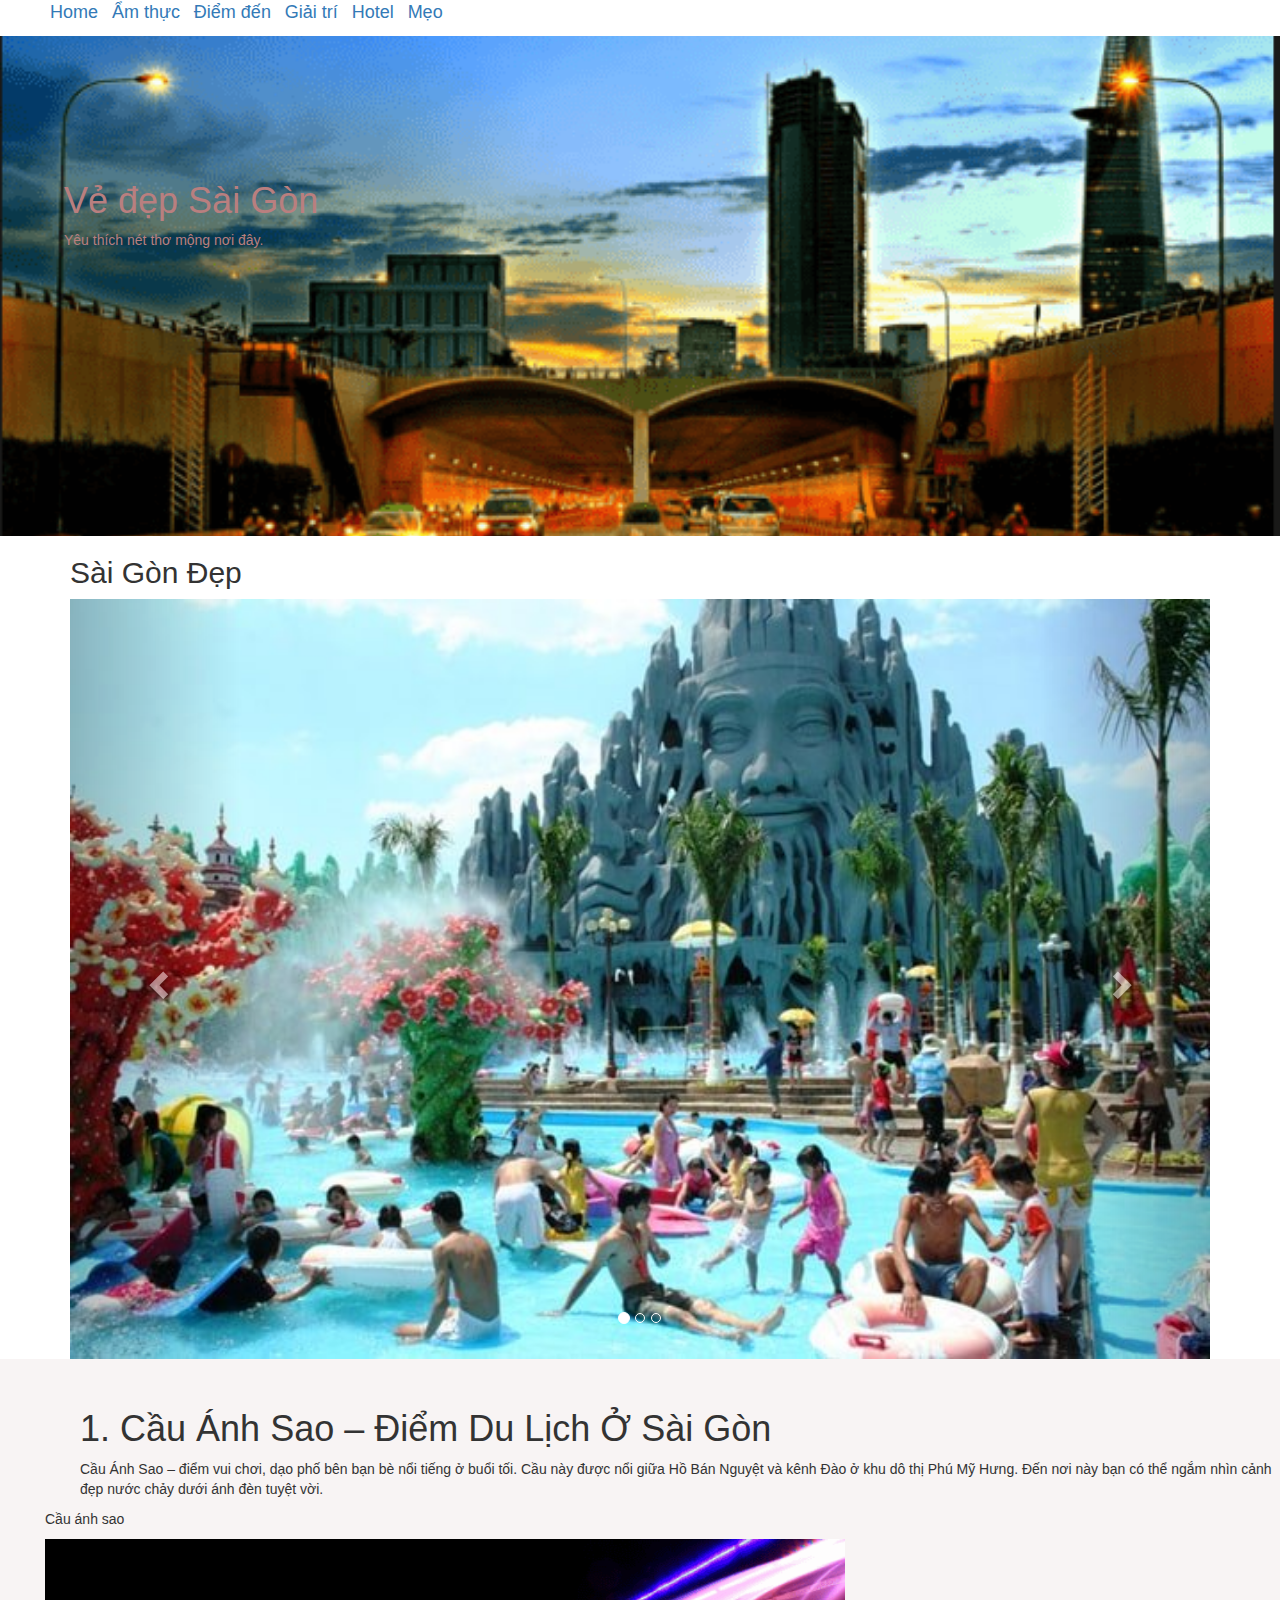
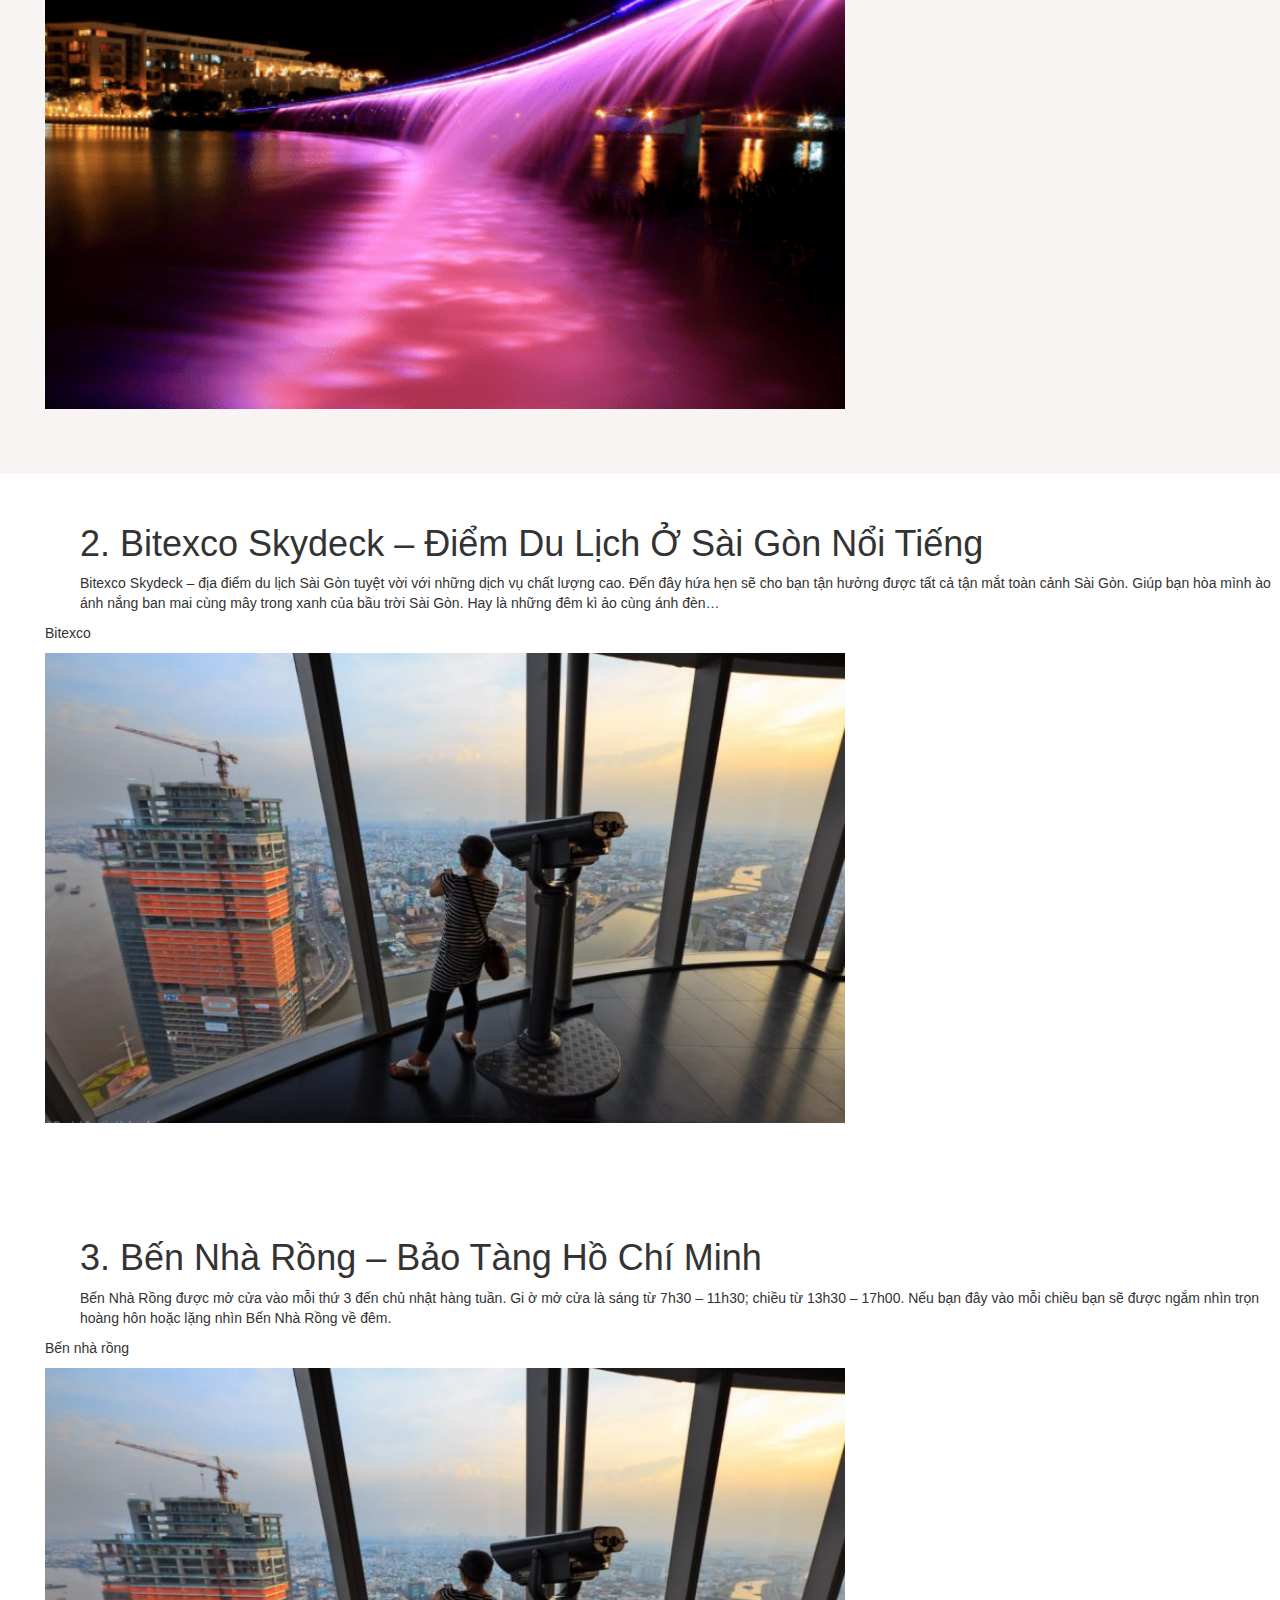
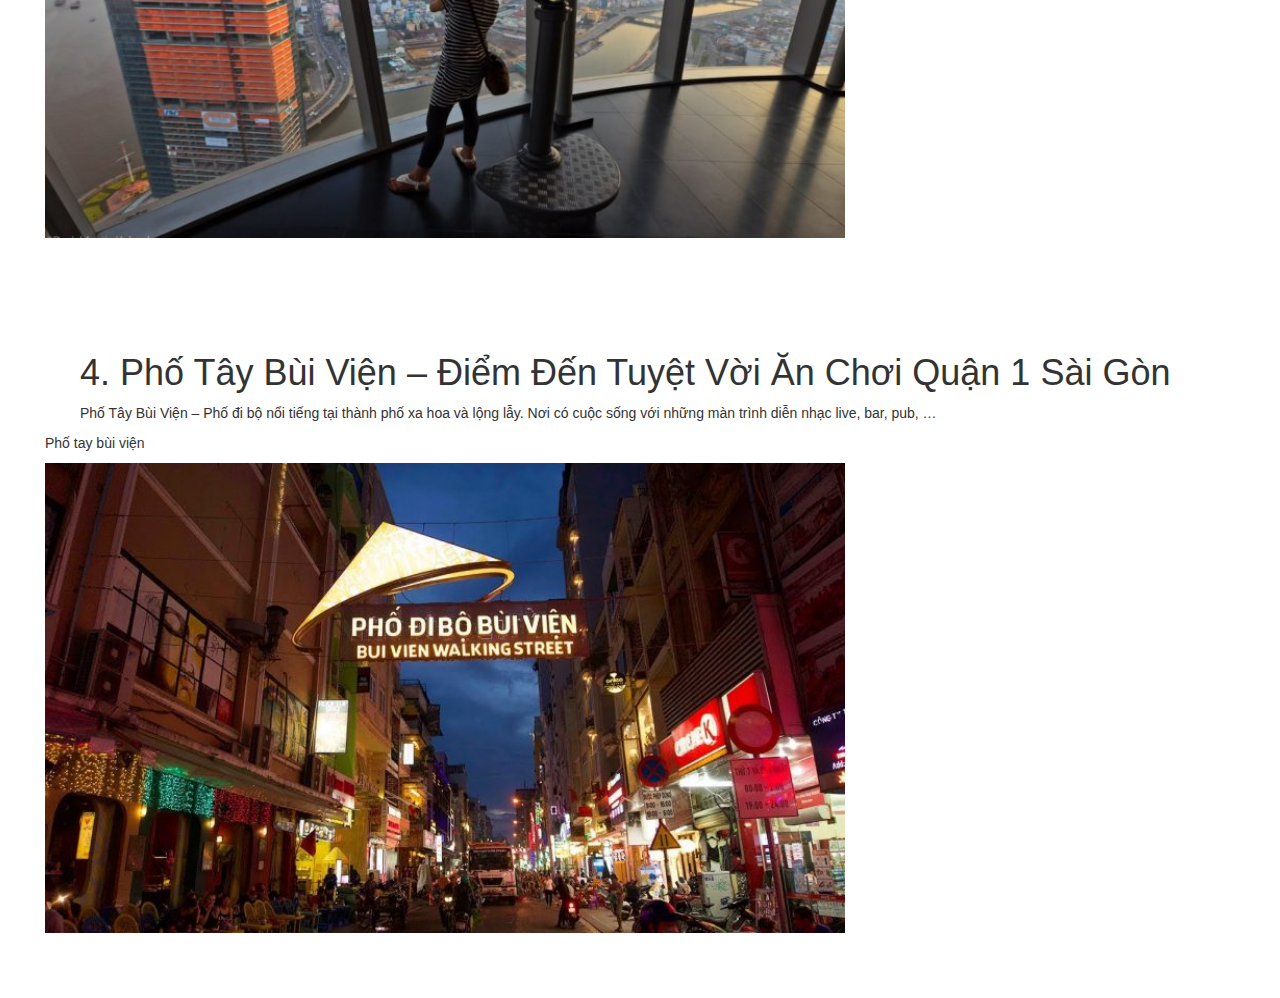
<file: index.html>
<!DOCTYPE html>
<html>
  <head>
      <link rel="stylesheet" href="style-pro4.css">
      <title>Saigon</title>
      <meta name = "description" content = "Du lịch Sài Gòn địa điểm lí tưởng.">
<meta name="viewport" content="width=device-width, initial-scale=1.0">  
<meta http-equiv="Content-Type" content="text/html; charset=UTF-8"/>
<link rel="stylesheet" href="https://maxcdn.bootstrapcdn.com/bootstrap/3.4.1/css/bootstrap.min.css">
  <script src="https://ajax.googleapis.com/ajax/libs/jquery/3.5.1/jquery.min.js"></script>
  <script src="https://maxcdn.bootstrapcdn.com/bootstrap/3.4.1/js/bootstrap.min.js"></script>
  </head>
  <body>
    <div class="wrapper">
       <header>
       <nav>
           <ul class="navlink">
               <li><a href="Fix-project4.html">Home</a></li>
               <li><a href="amthuc.html">Ẩm thực</a></li>
               <li ><a href="diemden.html">Điểm đến</a></li>
               <li><a href="giaitri.html">Giải trí</a></li>
               <li><a href="khachsan.html">Hotel</a></li>
               <li><a href="meodulich.html">Mẹo</a></li>
           
           
        </ul>
       
    </nav>
    </header>
    </div>
    

    <div class="hero-image">
        <div class="hero-text">
          <h1 >Vẻ đẹp Sài Gòn</h1>
          <p id="sizepp">Yêu thích nét thơ mộng nơi đây.</p>
          
        </div>
        </div >

        <div class="container">
          <h2>Sài Gòn Đẹp</h2>  
          <div id="myCarousel" class="carousel slide" data-ride="carousel">
            <!-- Indicators -->
            <ol class="carousel-indicators">
              <li data-target="#myCarousel" data-slide-to="0" class="active"></li>
              <li data-target="#myCarousel" data-slide-to="1"></li>
              <li data-target="#myCarousel" data-slide-to="2"></li>
            </ol>
        
            <!-- Wrapper for slides -->
            <div class="carousel-inner">
              <div class="item active">
                <img src="images/suoitien.jpg" alt="Los Angeles" style="width:100%;">
              </div>
        
              <div class="item">
                <img src="images/phodibo.jpg" alt="Chicago" style="width:100%;">
              </div>
            
              <div class="item">
                <img src="images/sht.jpg" alt="New york" style="width:100%;">
              </div>
            </div>
        
            <!-- Left and right controls -->
            <a class="left carousel-control" href="#myCarousel" data-slide="prev">
              <span class="glyphicon glyphicon-chevron-left"></span>
              <span class="sr-only">Previous</span>
            </a>
            <a class="right carousel-control" href="#myCarousel" data-slide="next">
              <span class="glyphicon glyphicon-chevron-right"></span>
              <span class="sr-only">Next</span>
            </a>
          </div>
        </div>



        <div class="box2">
            <div class="text2">
            <h1>1. Cầu Ánh Sao – Điểm Du Lịch Ở Sài Gòn</h1>
            <p> Cầu Ánh Sao – điểm vui chơi, dạo phố bên bạn bè nổi tiếng ở buổi tối. Cầu này được nổi giữa Hồ Bán Nguyệt và kênh Đào ở khu dô thị Phú Mỹ Hưng. Đến nơi này bạn có thể ngắm nhìn cảnh đẹp nước chảy dưới ánh đèn tuyệt vời.</p>
          </div>
          
          <div class="row">
          
          <div class="col-12 ab">
             <p>Cầu ánh sao</p>
            <img src="images/cauanhsao.jpg">
          </div>
          </div>
        </div>
      
            <div class="text2">
            <h1>2. Bitexco Skydeck – Điểm Du Lịch Ở Sài Gòn Nổi Tiếng</h1>
            <p> Bitexco Skydeck – địa điểm du lịch Sài Gòn tuyệt vời với những dịch vụ chất lượng cao. Đến đây hứa hẹn sẽ cho bạn tận hưởng được tất cả tận mắt toàn cảnh Sài Gòn. Giúp bạn hòa mình ào ánh nắng ban mai cùng mây trong xanh của bầu trời Sài Gòn. Hay là những đêm kì ảo cùng ánh đèn…</p>
          </div>
          
          <div class="row">
          
          <div class="col-12 ab">
             <p>Bitexco</p>
            <img src="images/bitexco.jpg">
          </div>
          </div>
        </div>
      
            <div class="text2">
            <h1>3. Bến Nhà Rồng – Bảo Tàng Hồ Chí Minh</h1>
            <p>Bến Nhà Rồng được mở cửa vào mỗi thứ 3 đến chủ nhật hàng tuần. Gi ờ mở cửa là sáng từ 7h30 – 11h30; chiều từ 13h30 – 17h00. Nếu bạn đây vào mỗi chiều bạn sẽ được ngắm nhìn trọn hoàng hôn hoặc lặng nhìn Bến Nhà Rồng về đêm.</p>
          </div>
          
          <div class="row">
          
          <div class="col-12 ab">
             <p>Bến nhà rồng</p>
            <img src="images/bitexco.jpg">
          </div>
          </div>
        </div>
      
            <div class="text2">
            <h1>4. Phố Tây Bùi Viện – Điểm Đến Tuyệt Vời Ăn Chơi Quận 1 Sài Gòn</h1>
            <p>Phố Tây Bùi Viện – Phố đi bộ nổi tiếng tại thành phố xa hoa và lộng lẫy. Nơi có cuộc sống với những màn trình diễn nhạc live, bar, pub, …</p>
          </div>
          
          <div class="row">
          
          <div class="col-12 ab">
             <p>Phố tay bùi viện</p>
            <img src="images/taybuivien.jpg">
          </div>
          </div>
        </div>
          
  </body>
</html>
</file>
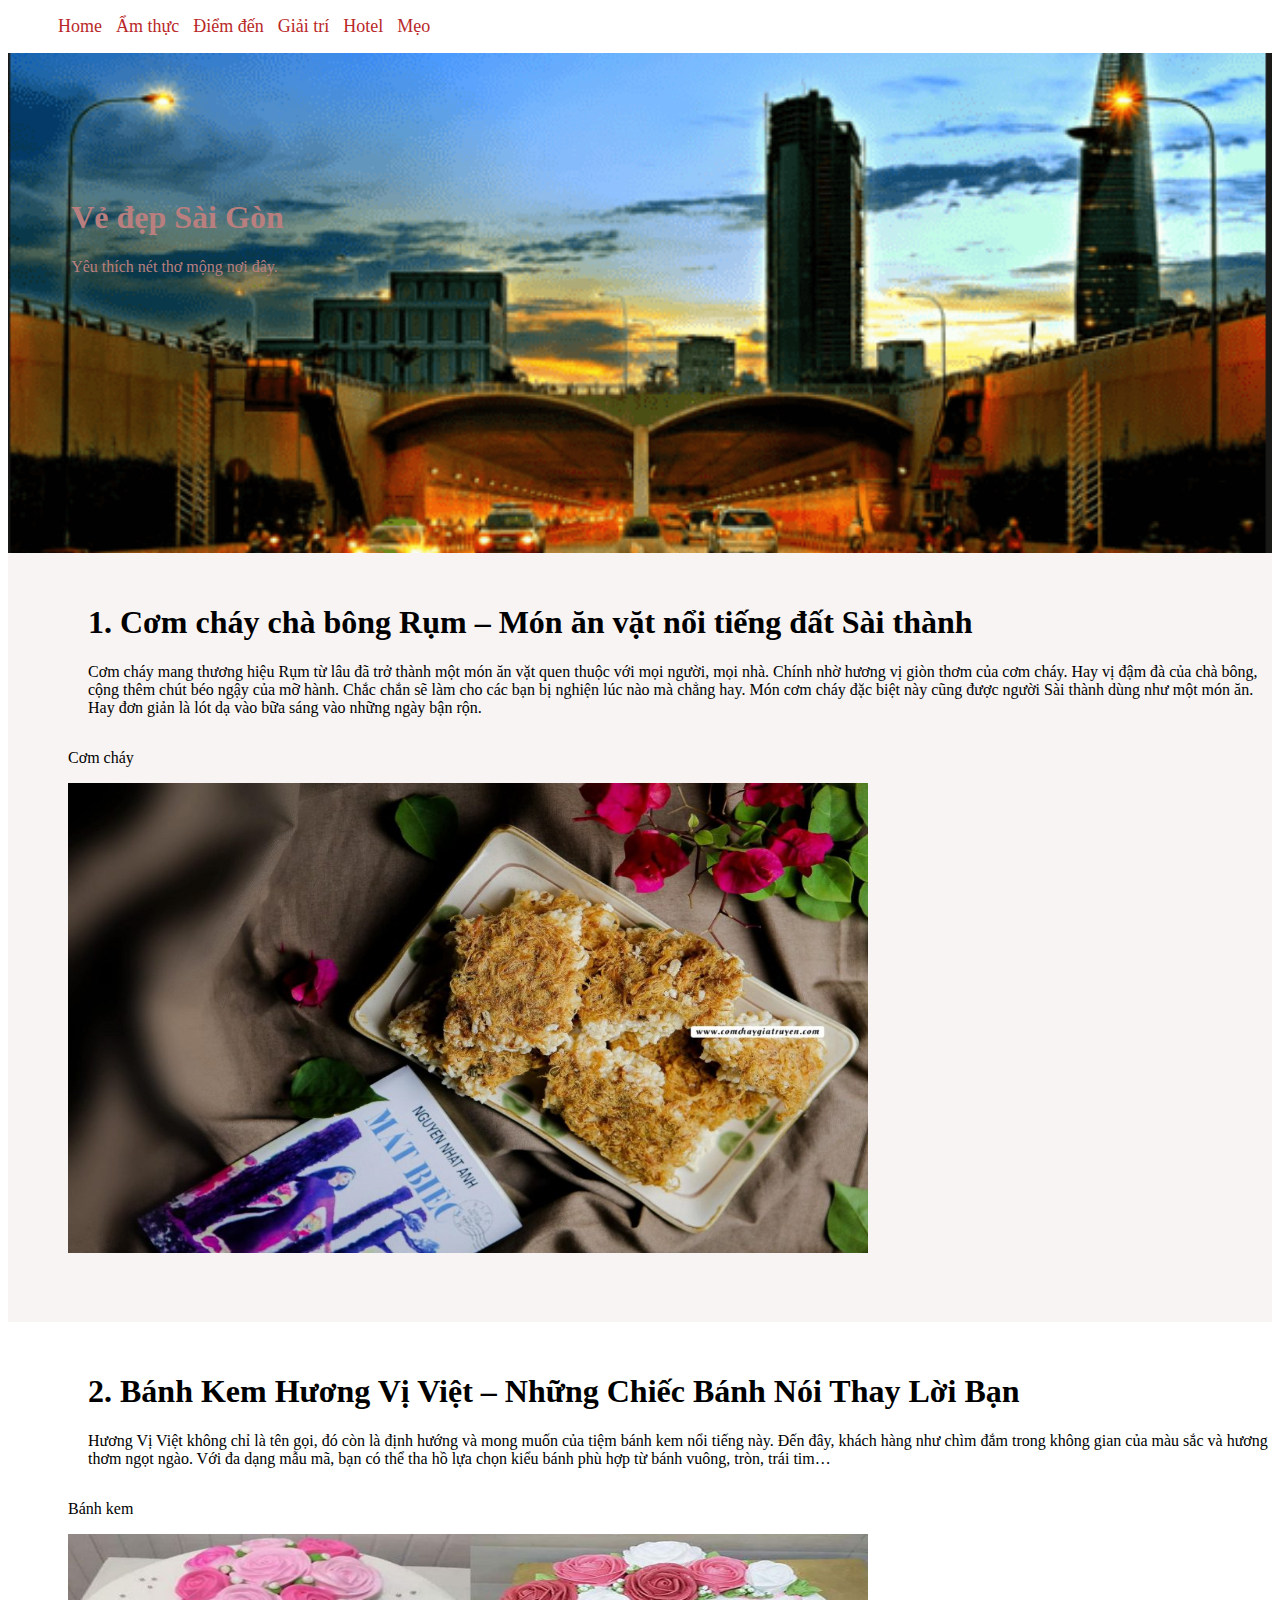
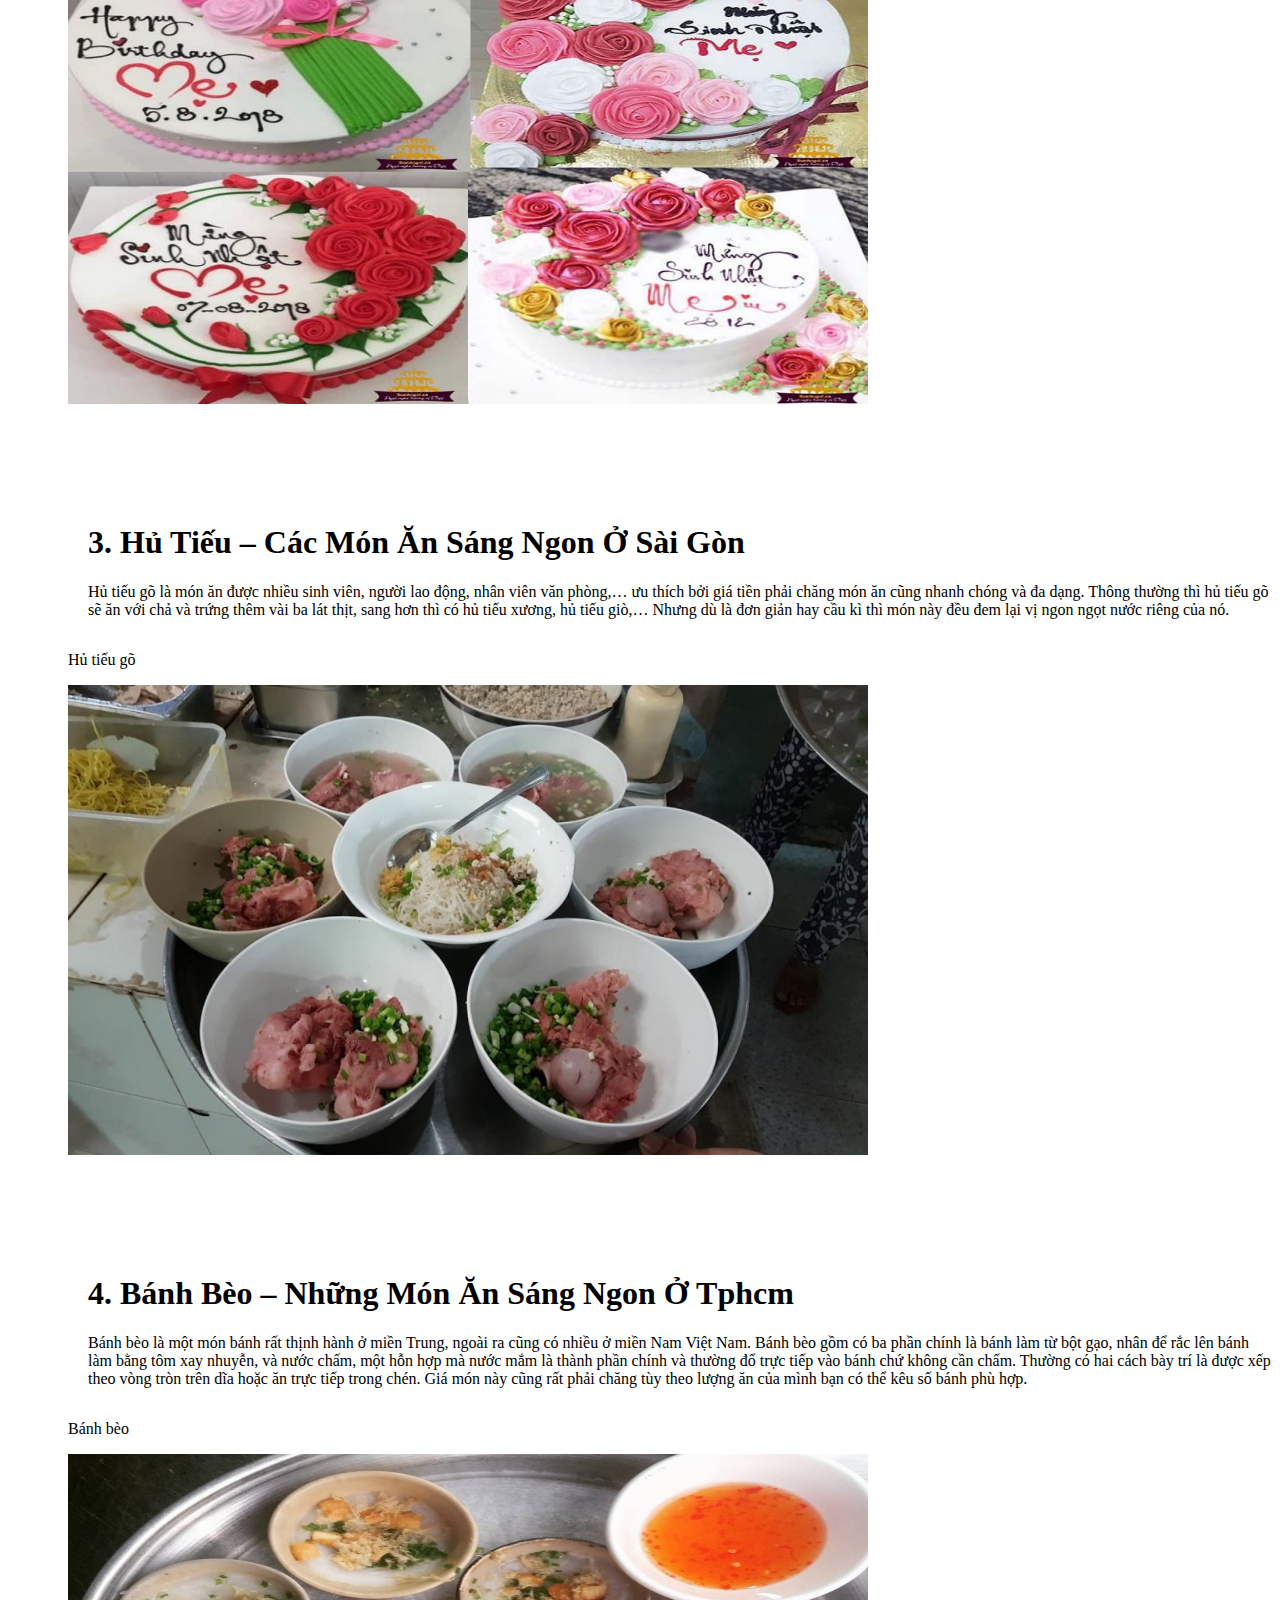
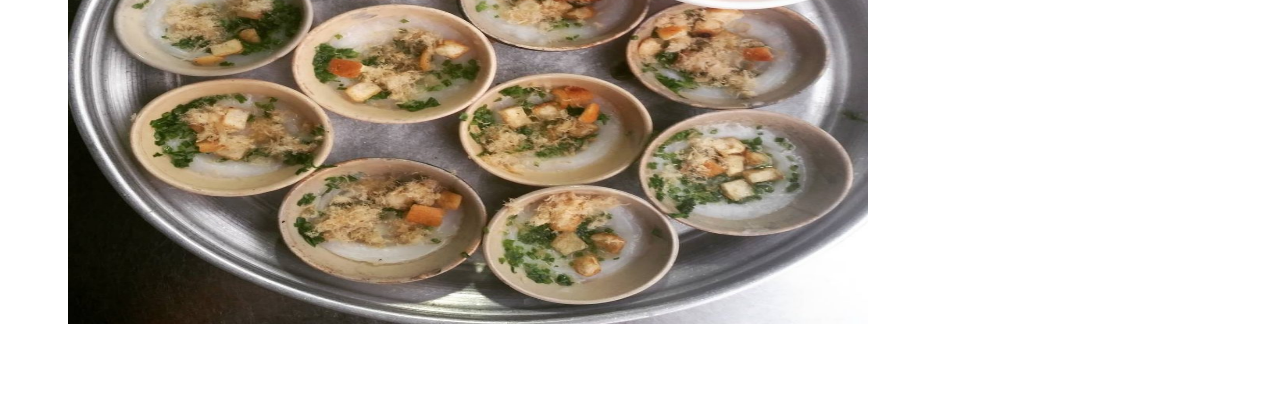
<file: amthuc.html>
<!DOCTYPE html>
<html>
  <head>
      <link rel="stylesheet" href="style-pro4.css">
      <title>Saigon</title>
<meta name="viewport" content="width=device-width, initial-scale=1.0">  
<meta http-equiv="Content-Type" content="text/html; charset=UTF-8"/>
  </head>
  <body>
    <div class="wrapper">
       <header>
       <nav>
           <ul class="navlink">
            <li><a href="Fix-project4.html">Home</a></li>
            <li><a href="amthuc.html">Ẩm thực</a></li>
            <li ><a href="diemden.html">Điểm đến</a></li>
            <li><a href="giaitri.html">Giải trí</a></li>
            <li><a href="khachsan.html">Hotel</a></li>
            <li><a href="meodulich.html">Mẹo</a></li>
           
           
        </ul>
       
    </nav>
    </header>
    </div>
    

    <div class="hero-image">
        <div class="hero-text">
          <h1 >Vẻ đẹp Sài Gòn</h1>
          <p id="sizepp">Yêu thích nét thơ mộng nơi đây.</p>
          
        </div>
        </div >



        <div class="box2">
            <div class="text2">
            <h1>1. Cơm cháy chà bông Rụm – Món ăn vặt nổi tiếng đất Sài thành</h1>
            <p> Cơm cháy mang thương hiệu Rụm từ lâu đã trở thành một món ăn vặt quen thuộc với mọi người, mọi nhà. Chính nhờ hương vị giòn thơm của cơm cháy. Hay vị đậm đà của chà bông, cộng thêm chút béo ngậy của mỡ hành. Chắc chắn sẽ làm cho các bạn bị nghiện lúc nào mà chẳng hay. Món cơm cháy đặc biệt này cũng được người Sài thành dùng như một món ăn. Hay đơn giản là lót dạ vào bữa sáng vào những ngày bận rộn.

                </p>
          </div>
          
          <div class="row">
          
          <div class="col-12 ab">
             <p>Cơm cháy</p>
            <img src="images/comchay.jpg">
          </div>
          </div>
        </div>
      
            <div class="text2">
            <h1>2. Bánh Kem Hương Vị Việt – Những Chiếc Bánh Nói Thay Lời Bạn</h1>
            <p> Hương Vị Việt không chỉ là tên gọi, đó còn là định hướng và mong muốn của tiệm bánh kem nổi tiếng này. Đến đây, khách hàng như chìm đắm trong không gian của màu sắc và hương thơm ngọt ngào. Với đa dạng mẫu mã, bạn có thể tha hồ lựa chọn kiểu bánh phù hợp từ bánh vuông, tròn, trái tim…</p>
          </div>
          
          <div class="row">
          
          <div class="col-12 ab">
             <p>Bánh kem</p>
            <img src="images/banhkem.jpg">
          </div>
          </div>
        </div>
      
            <div class="text2">
            <h1>3. Hủ Tiếu – Các Món Ăn Sáng Ngon Ở Sài Gòn</h1>
            <p>Hủ tiếu gõ là món ăn được nhiều sinh viên, người lao động, nhân viên văn phòng,… ưu thích bởi giá tiền phải chăng món ăn cũng nhanh chóng và đa dạng. Thông thường thì hủ tiếu gõ sẽ ăn với chả và trứng thêm vài ba lát thịt, sang hơn thì có hủ tiếu xương, hủ tiếu giò,… Nhưng dù là đơn giản hay cầu kì thì món này đều đem lại vị ngon ngọt nước riêng của nó.</p>
          </div>
          
          <div class="row">
          
          <div class="col-12 ab">
             <p>Hủ tiếu gõ</p>
            <img src="images/hutieu.jpg">
          </div>
          </div>
        </div>
      
            <div class="text2">
            <h1>4. Bánh Bèo – Những Món Ăn Sáng Ngon Ở Tphcm</h1>
            <p>Bánh bèo là một món bánh rất thịnh hành ở miền Trung, ngoài ra cũng có nhiều ở miền Nam Việt Nam. Bánh bèo gồm có ba phần chính là bánh làm từ bột gạo, nhân để rắc lên bánh làm bằng tôm xay nhuyễn, và nước chấm, một hỗn hợp mà nước mắm là thành phần chính và thường đổ trực tiếp vào bánh chứ không cần chấm. Thường có hai cách bày trí là được xếp theo vòng tròn trên dĩa hoặc ăn trực tiếp trong chén. Giá món này cũng rất phải chăng tùy theo lượng ăn của mình bạn có thể kêu số bánh phù hợp.

                
                
                </p>
          </div>
          
          <div class="row">
          
          <div class="col-12 ab">
             <p>Bánh bèo</p>
            <img src="images/banhbeo.jpg">
          </div>
          </div>
        </div>
          
  </body>
</html>
</file>
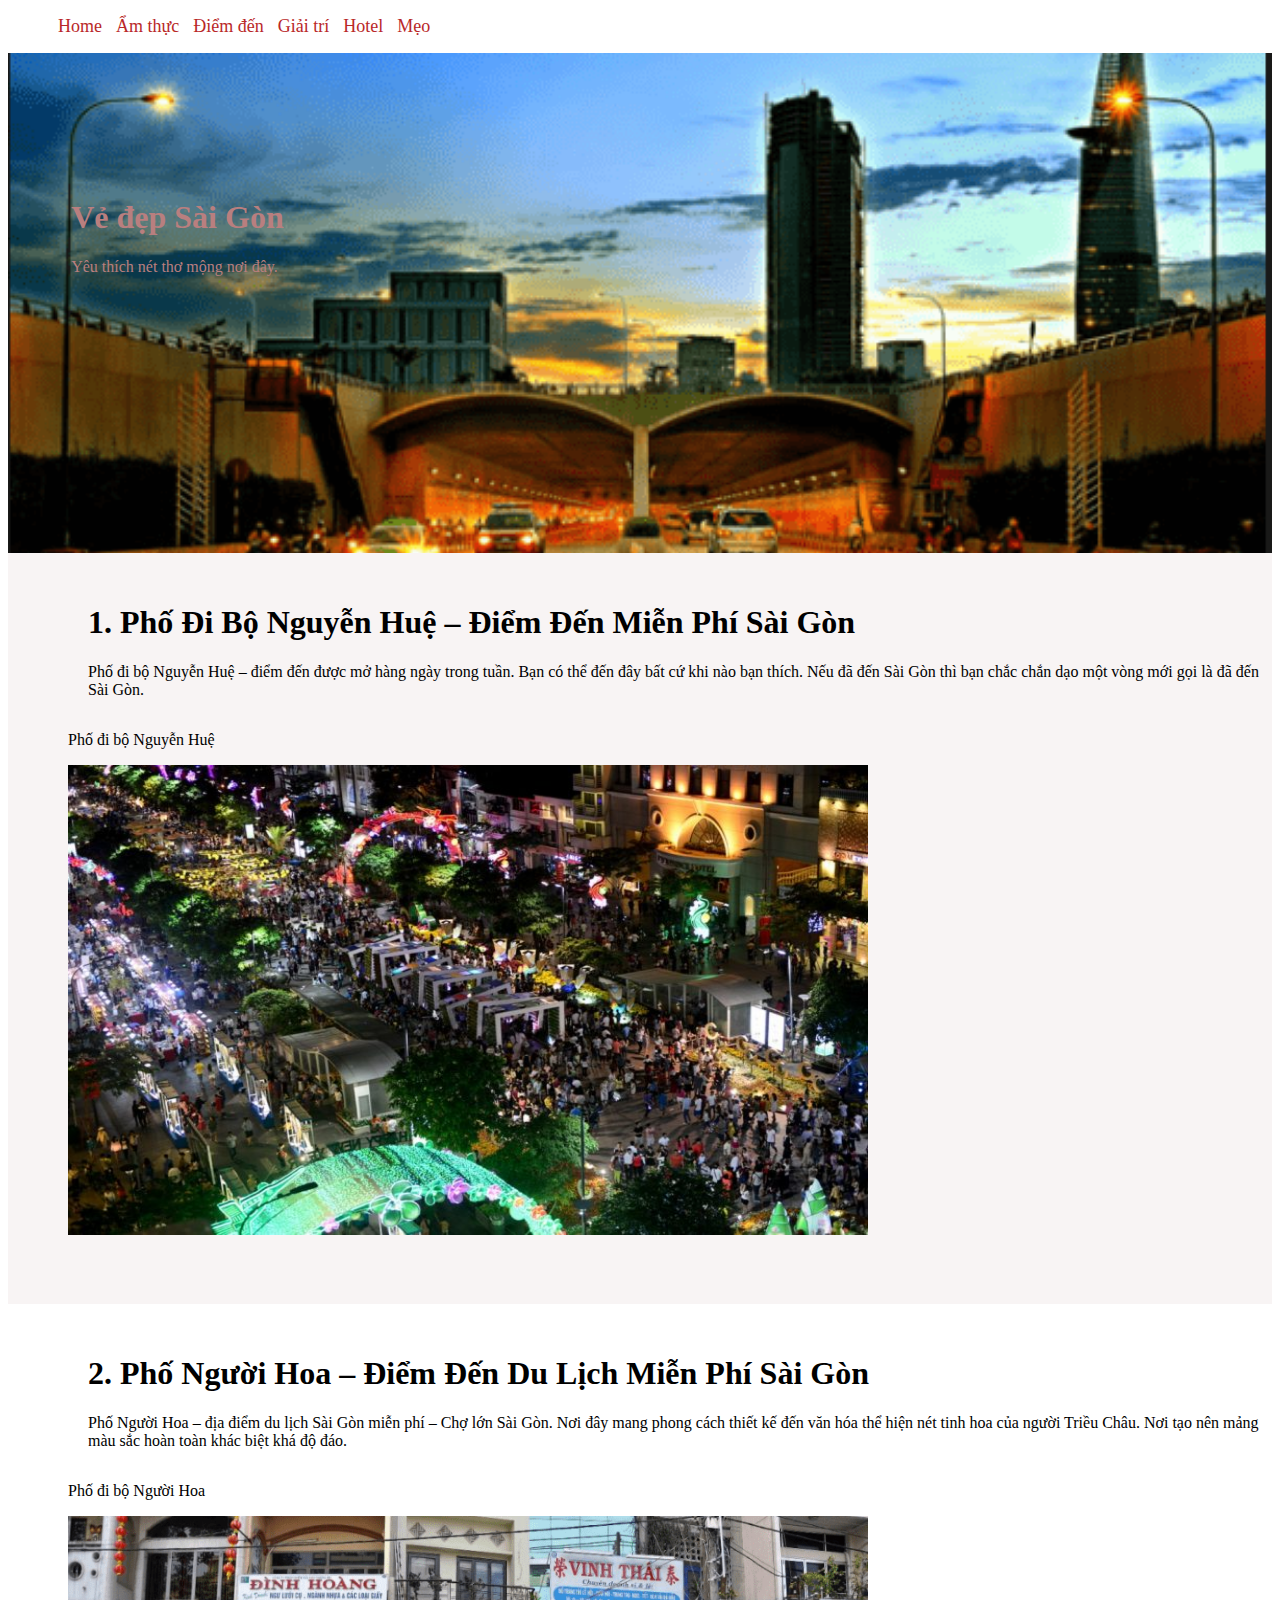
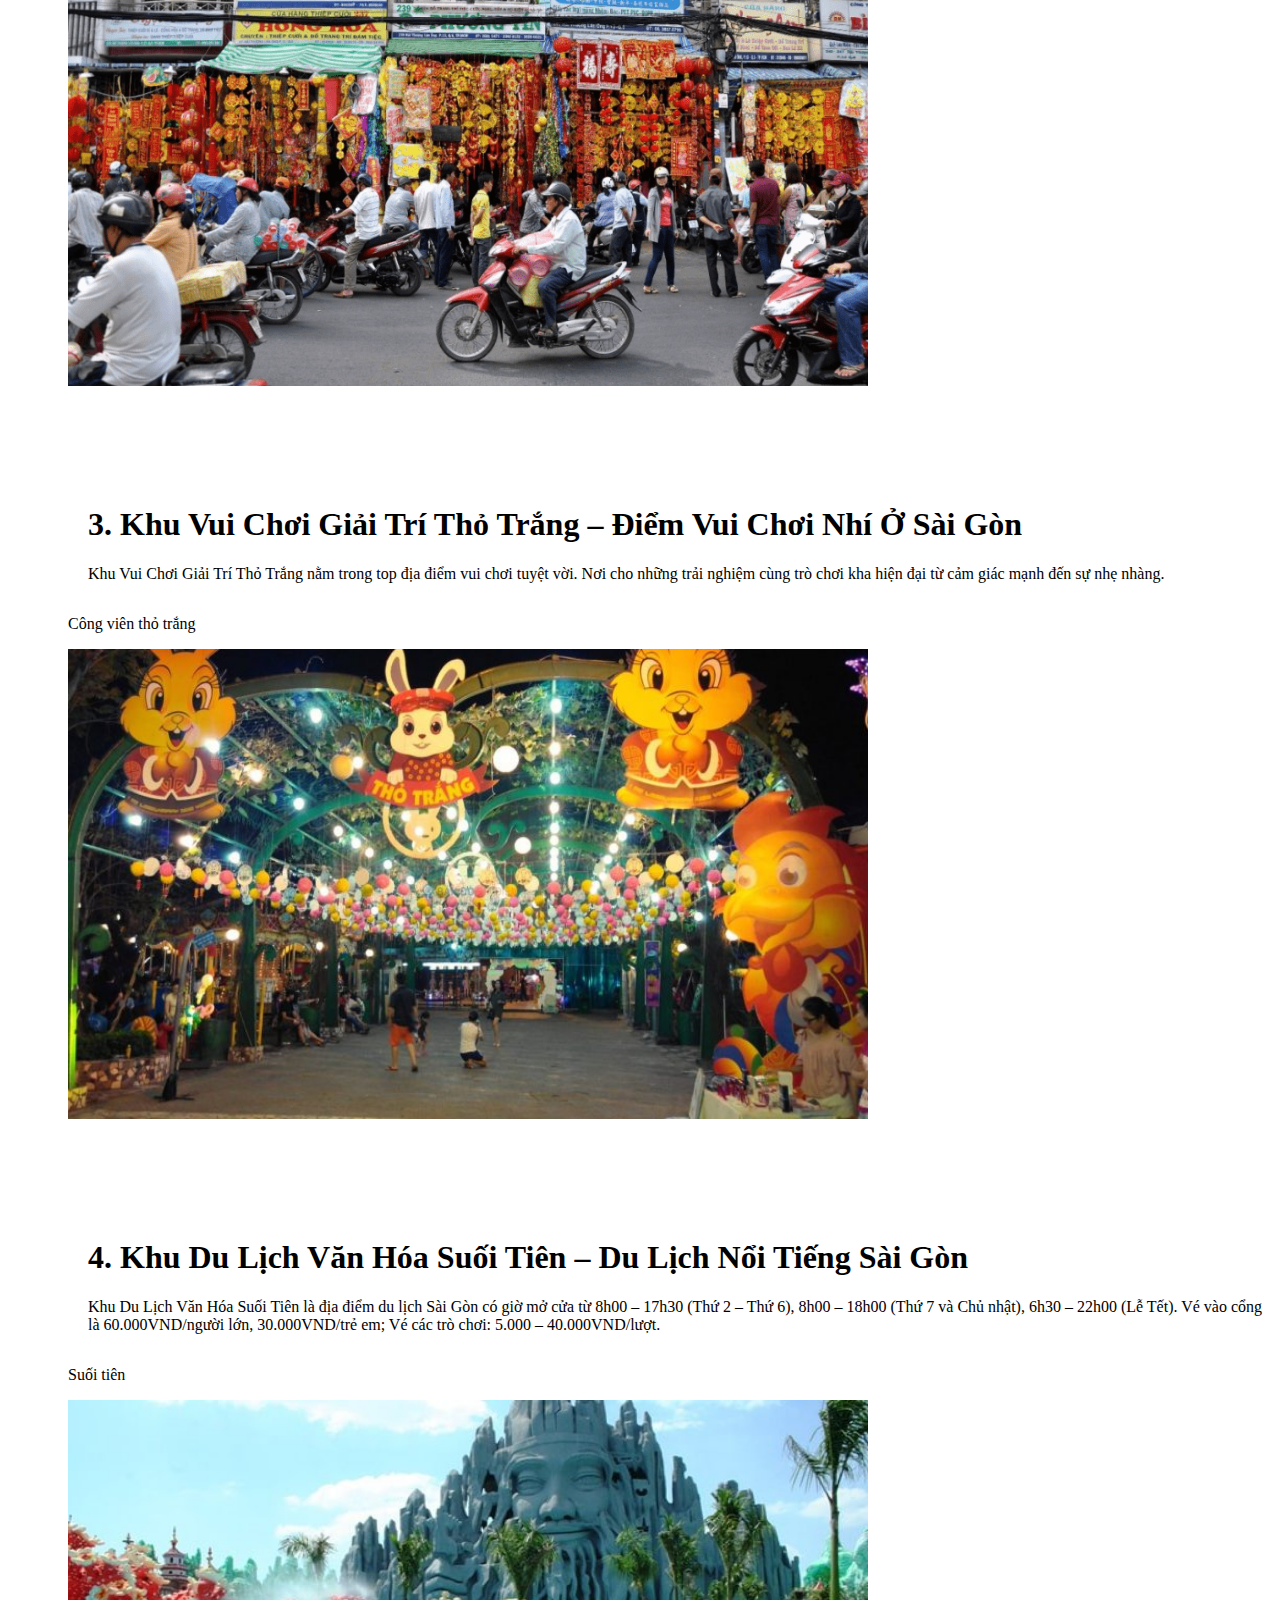
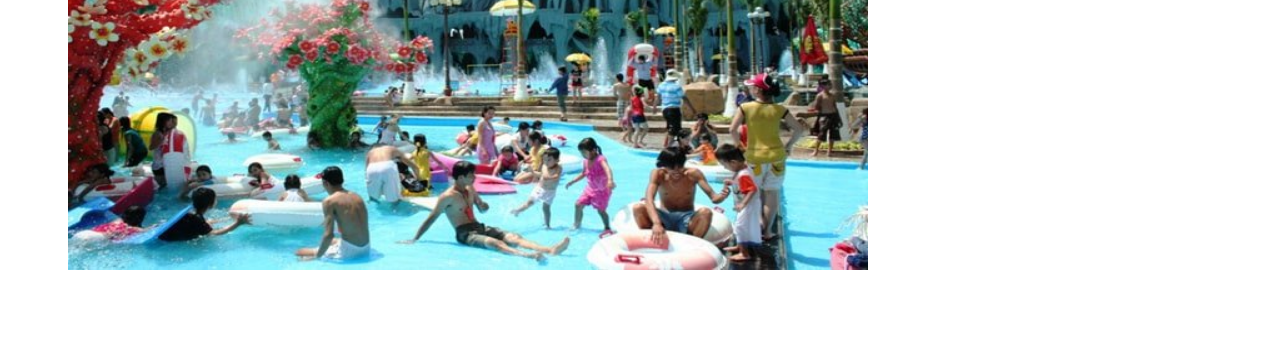
<file: diemden.html>
<!DOCTYPE html>
<html>
  <head>
      <link rel="stylesheet" href="style-pro4.css">
      <title>Saigon</title>
<meta name="viewport" content="width=device-width, initial-scale=1.0">  
<meta http-equiv="Content-Type" content="text/html; charset=UTF-8"/>
  </head>
  <body>
    <div class="wrapper">
       <header>
       <nav>
           <ul class="navlink">
            <li><a href="Fix-project4.html">Home</a></li>
            <li><a href="amthuc.html">Ẩm thực</a></li>
            <li ><a href="diemden.html">Điểm đến</a></li>
            <li><a href="giaitri.html">Giải trí</a></li>
            <li><a href="khachsan.html">Hotel</a></li>
            <li><a href="meodulich.html">Mẹo</a></li>
           
           
        </ul>
       
    </nav>
    </header>
    </div>
    

    <div class="hero-image">
        <div class="hero-text">
          <h1 >Vẻ đẹp Sài Gòn</h1>
          <p id="sizepp">Yêu thích nét thơ mộng nơi đây.</p>
          
        </div>
        </div >



        <div class="box2">
            <div class="text2">
            <h1>1. Phố Đi Bộ Nguyễn Huệ – Điểm Đến Miễn Phí Sài Gòn</h1>
            <p> Phố đi bộ Nguyễn Huệ – điểm đến được mở hàng ngày trong tuần. Bạn có thể đến đây bất cứ khi nào bạn thích. Nếu đã đến Sài Gòn thì bạn chắc chắn dạo một vòng mới gọi là đã đến Sài Gòn.</p>
          </div>
          
          <div class="row">
          
          <div class="col-12 ab">
             <p>Phố đi bộ Nguyễn Huệ</p>
            <img src="images/phodibo.jpg">
          </div>
          </div>
        </div>
      
            <div class="text2">
            <h1>2. Phố Người Hoa – Điểm Đến Du Lịch Miễn Phí Sài Gòn</h1>
            <p> Phố Người Hoa – địa điểm du lịch Sài Gòn miễn phí – Chợ lớn Sài Gòn. Nơi đây mang phong cách thiết kế đến văn hóa thể hiện nét tinh hoa của người Triều Châu. Nơi tạo nên mảng màu sắc hoàn toàn khác biệt khá độ đáo.</p>
          </div>
          
          <div class="row">
          
          <div class="col-12 ab">
             <p>Phố đi bộ Người Hoa</p>
            <img src="images/phonguoihoa.png">
          </div>
          </div>
        </div>
      
            <div class="text2">
            <h1>3. Khu Vui Chơi Giải Trí Thỏ Trắng – Điểm Vui Chơi Nhí Ở Sài Gòn</h1>
            <p>Khu Vui Chơi Giải Trí Thỏ Trắng nằm trong top địa điểm vui chơi tuyệt vời. Nơi cho những trải nghiệm cùng trò chơi kha hiện đại từ cảm giác mạnh đến sự nhẹ nhàng.

            </p>
          </div>
          
          <div class="row">
          
          <div class="col-12 ab">
             <p>Công viên thỏ trắng</p>
            <img src="images/thotrang.jpg ">
          </div>
          </div>
        </div>
      
            <div class="text2">
            <h1>4. Khu Du Lịch Văn Hóa Suối Tiên – Du Lịch Nổi Tiếng Sài Gòn</h1>
            <p>Khu Du Lịch Văn Hóa Suối Tiên là địa điểm du lịch Sài Gòn có giờ mở cửa từ 8h00 – 17h30 (Thứ 2 – Thứ 6), 8h00 – 18h00 (Thứ 7 và Chủ nhật), 6h30 – 22h00 (Lễ Tết). Vé vào cổng là 60.000VND/người lớn, 30.000VND/trẻ em; Vé các trò chơi: 5.000 – 40.000VND/lượt.</p>
          </div>
          
          <div class="row">
          
          <div class="col-12 ab">
             <p>Suối tiên</p>
            <img src="images/suoitien.jpg">
          </div>
          </div>
        </div>
          
  </body>
</html>
</file>
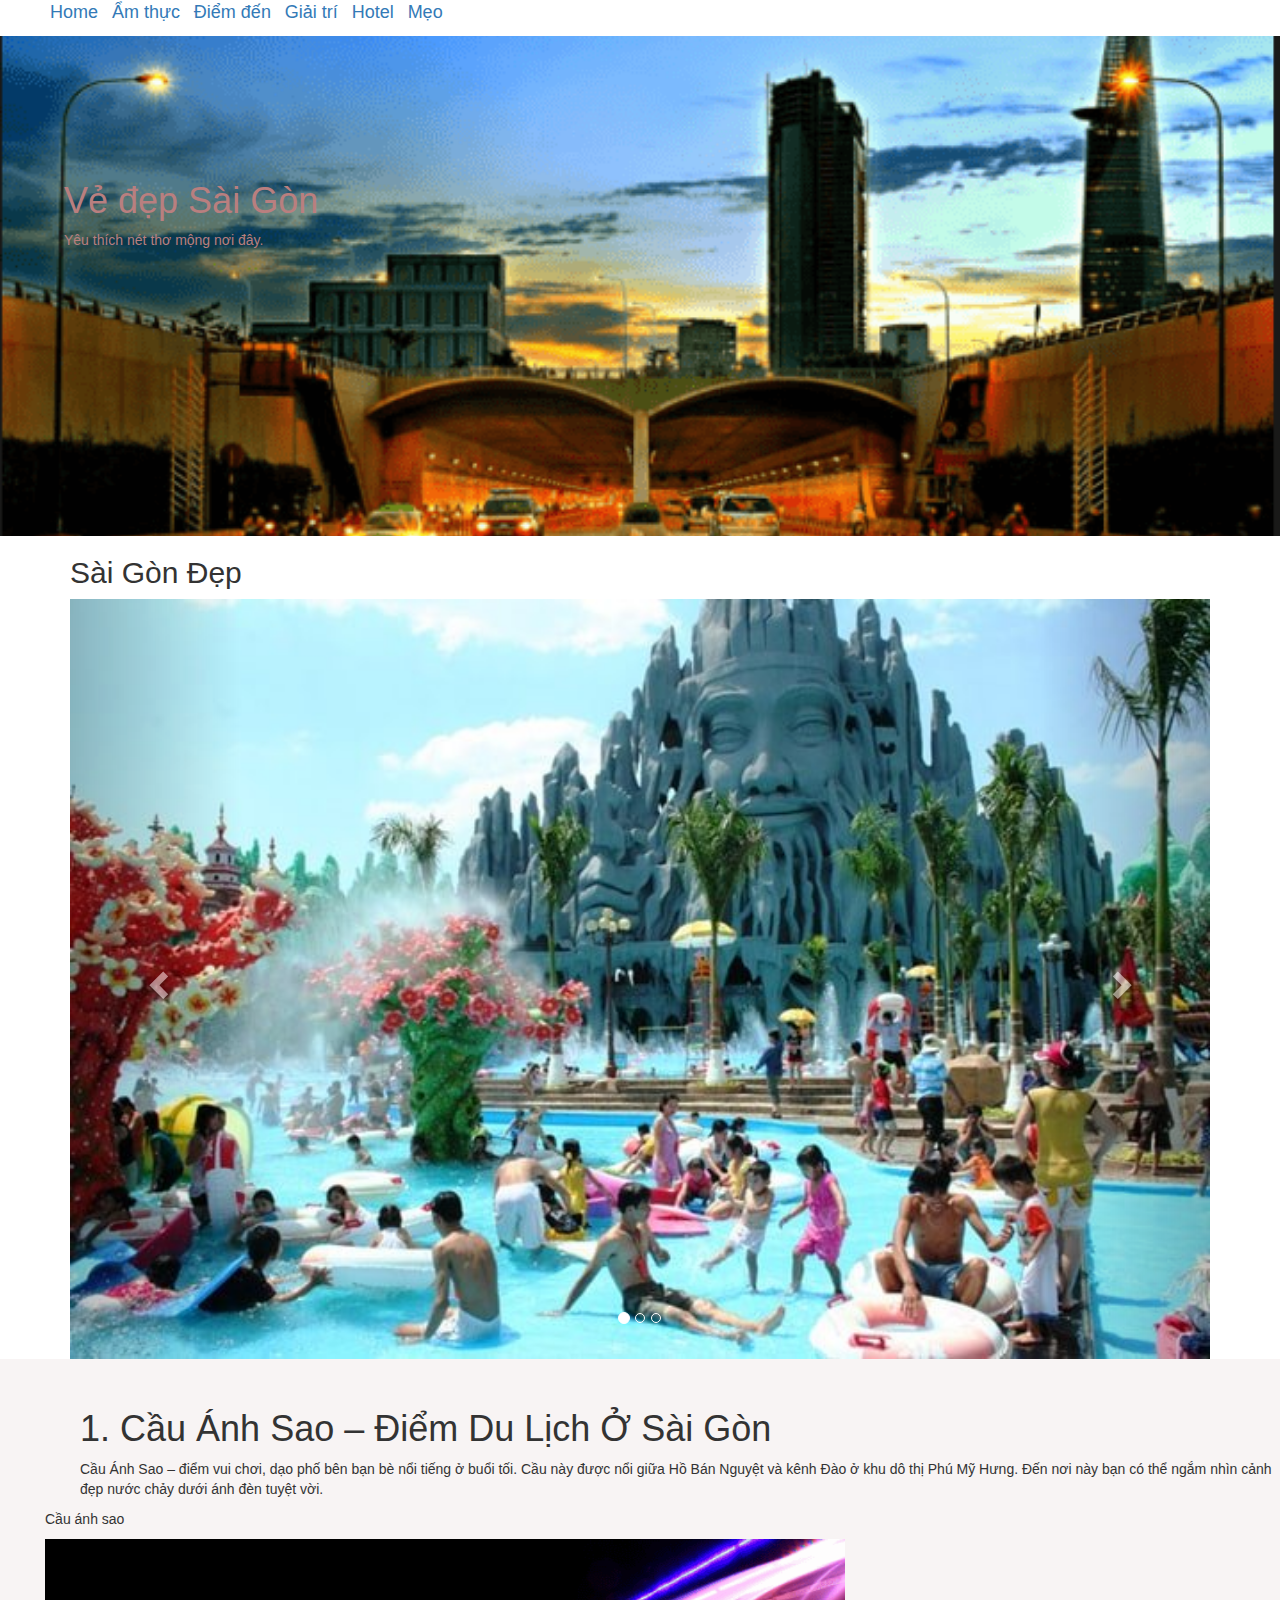
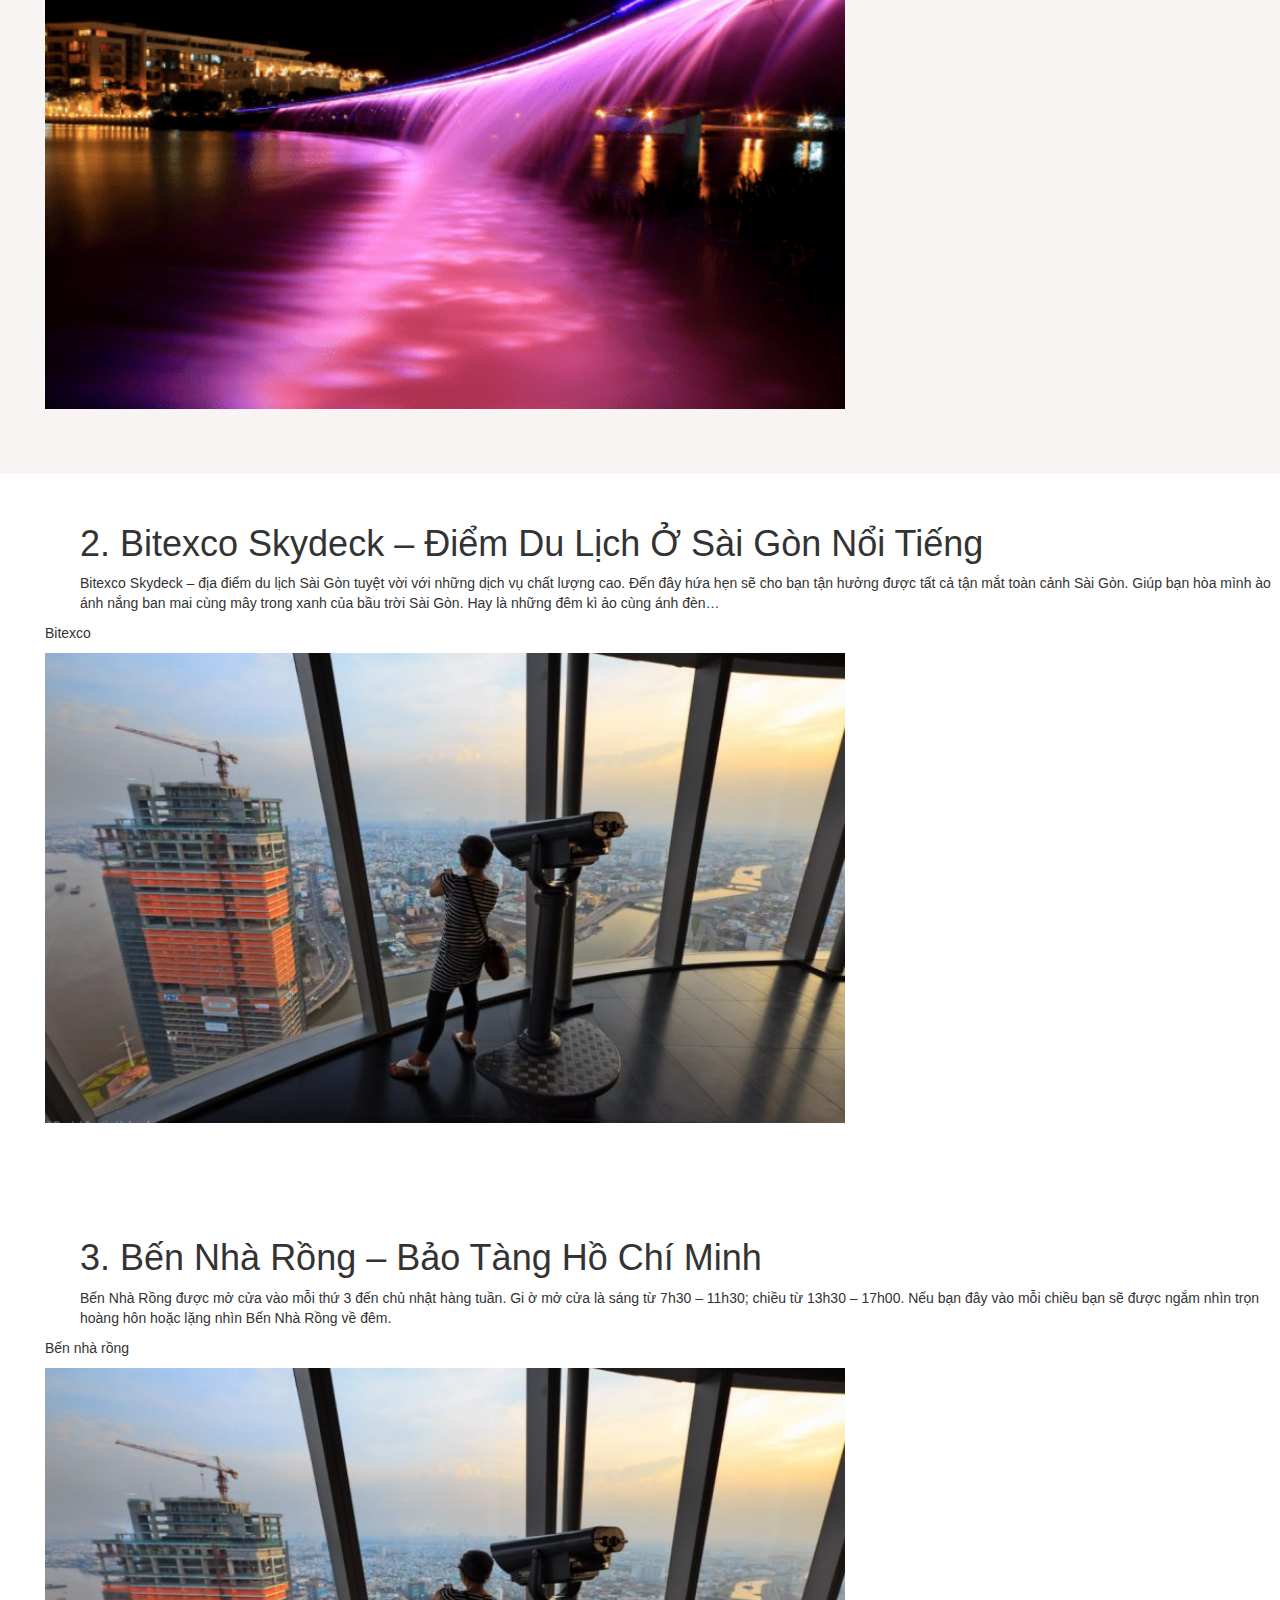
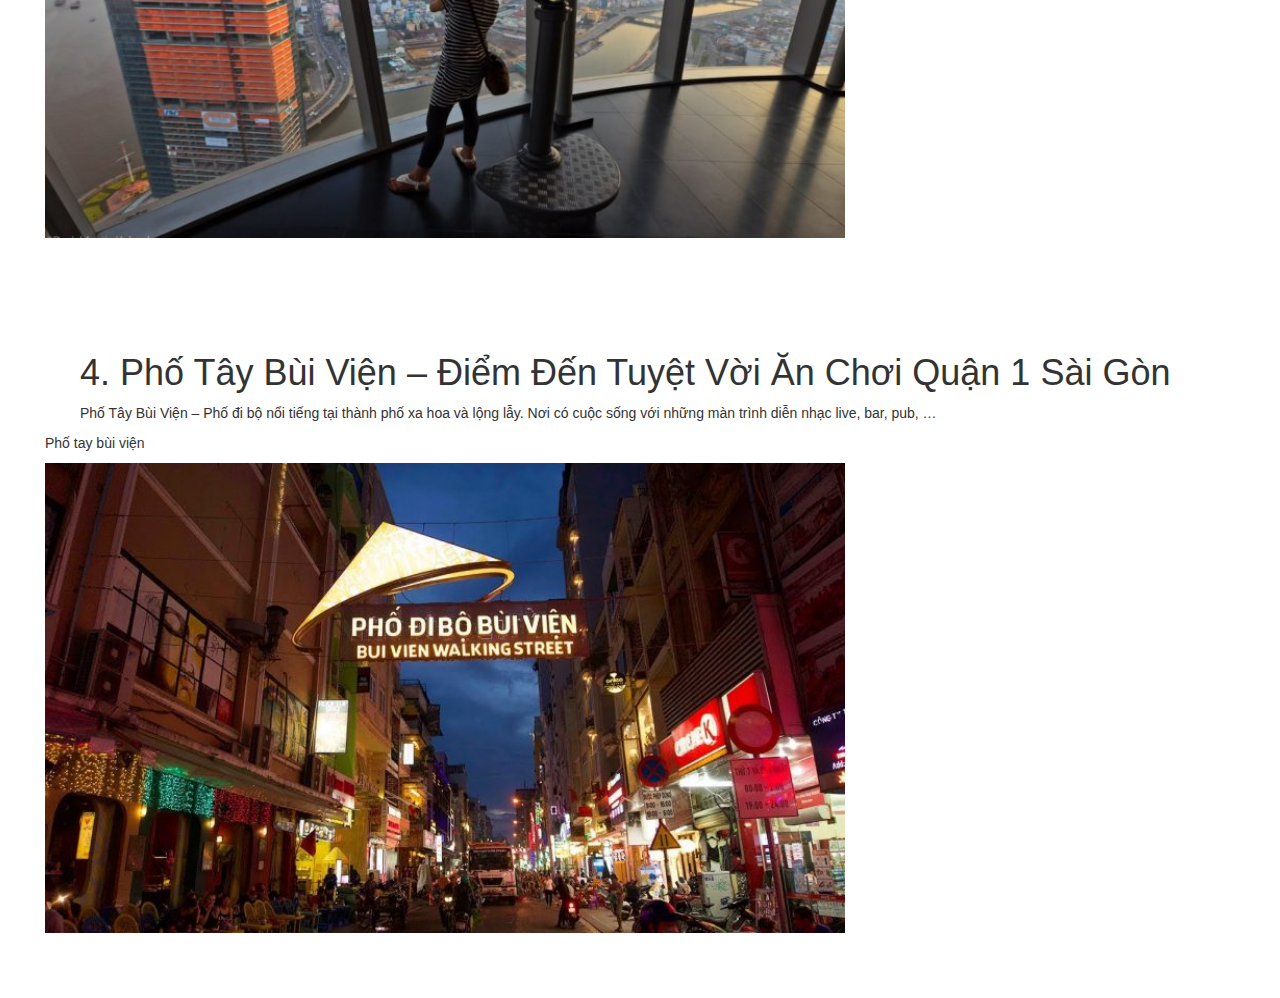
<file: Fix-project4.html>
<!DOCTYPE html>
<html>
  <head>
      <link rel="stylesheet" href="style-pro4.css">
      <title>Saigon</title>
      <meta name = "description" content = "Du lịch Sài Gòn địa điểm lí tưởng.">
<meta name="viewport" content="width=device-width, initial-scale=1.0">  
<meta http-equiv="Content-Type" content="text/html; charset=UTF-8"/>
<link rel="stylesheet" href="https://maxcdn.bootstrapcdn.com/bootstrap/3.4.1/css/bootstrap.min.css">
  <script src="https://ajax.googleapis.com/ajax/libs/jquery/3.5.1/jquery.min.js"></script>
  <script src="https://maxcdn.bootstrapcdn.com/bootstrap/3.4.1/js/bootstrap.min.js"></script>
  </head>
  <body>
    <div class="wrapper">
       <header>
       <nav>
           <ul class="navlink">
               <li><a href="Fix-project4.html">Home</a></li>
               <li><a href="amthuc.html">Ẩm thực</a></li>
               <li ><a href="diemden.html">Điểm đến</a></li>
               <li><a href="giaitri.html">Giải trí</a></li>
               <li><a href="khachsan.html">Hotel</a></li>
               <li><a href="meodulich.html">Mẹo</a></li>
           
           
        </ul>
       
    </nav>
    </header>
    </div>
    

    <div class="hero-image">
        <div class="hero-text">
          <h1 >Vẻ đẹp Sài Gòn</h1>
          <p id="sizepp">Yêu thích nét thơ mộng nơi đây.</p>
          
        </div>
        </div >

        <div class="container">
          <h2>Sài Gòn Đẹp</h2>  
          <div id="myCarousel" class="carousel slide" data-ride="carousel">
            <!-- Indicators -->
            <ol class="carousel-indicators">
              <li data-target="#myCarousel" data-slide-to="0" class="active"></li>
              <li data-target="#myCarousel" data-slide-to="1"></li>
              <li data-target="#myCarousel" data-slide-to="2"></li>
            </ol>
        
            <!-- Wrapper for slides -->
            <div class="carousel-inner">
              <div class="item active">
                <img src="images/suoitien.jpg" alt="Los Angeles" style="width:100%;">
              </div>
        
              <div class="item">
                <img src="images/phodibo.jpg" alt="Chicago" style="width:100%;">
              </div>
            
              <div class="item">
                <img src="images/sht.jpg" alt="New york" style="width:100%;">
              </div>
            </div>
        
            <!-- Left and right controls -->
            <a class="left carousel-control" href="#myCarousel" data-slide="prev">
              <span class="glyphicon glyphicon-chevron-left"></span>
              <span class="sr-only">Previous</span>
            </a>
            <a class="right carousel-control" href="#myCarousel" data-slide="next">
              <span class="glyphicon glyphicon-chevron-right"></span>
              <span class="sr-only">Next</span>
            </a>
          </div>
        </div>



        <div class="box2">
            <div class="text2">
            <h1>1. Cầu Ánh Sao – Điểm Du Lịch Ở Sài Gòn</h1>
            <p> Cầu Ánh Sao – điểm vui chơi, dạo phố bên bạn bè nổi tiếng ở buổi tối. Cầu này được nổi giữa Hồ Bán Nguyệt và kênh Đào ở khu dô thị Phú Mỹ Hưng. Đến nơi này bạn có thể ngắm nhìn cảnh đẹp nước chảy dưới ánh đèn tuyệt vời.</p>
          </div>
          
          <div class="row">
          
          <div class="col-12 ab">
             <p>Cầu ánh sao</p>
            <img src="images/cauanhsao.jpg">
          </div>
          </div>
        </div>
      
            <div class="text2">
            <h1>2. Bitexco Skydeck – Điểm Du Lịch Ở Sài Gòn Nổi Tiếng</h1>
            <p> Bitexco Skydeck – địa điểm du lịch Sài Gòn tuyệt vời với những dịch vụ chất lượng cao. Đến đây hứa hẹn sẽ cho bạn tận hưởng được tất cả tận mắt toàn cảnh Sài Gòn. Giúp bạn hòa mình ào ánh nắng ban mai cùng mây trong xanh của bầu trời Sài Gòn. Hay là những đêm kì ảo cùng ánh đèn…</p>
          </div>
          
          <div class="row">
          
          <div class="col-12 ab">
             <p>Bitexco</p>
            <img src="images/bitexco.jpg">
          </div>
          </div>
        </div>
      
            <div class="text2">
            <h1>3. Bến Nhà Rồng – Bảo Tàng Hồ Chí Minh</h1>
            <p>Bến Nhà Rồng được mở cửa vào mỗi thứ 3 đến chủ nhật hàng tuần. Gi ờ mở cửa là sáng từ 7h30 – 11h30; chiều từ 13h30 – 17h00. Nếu bạn đây vào mỗi chiều bạn sẽ được ngắm nhìn trọn hoàng hôn hoặc lặng nhìn Bến Nhà Rồng về đêm.</p>
          </div>
          
          <div class="row">
          
          <div class="col-12 ab">
             <p>Bến nhà rồng</p>
            <img src="images/bitexco.jpg">
          </div>
          </div>
        </div>
      
            <div class="text2">
            <h1>4. Phố Tây Bùi Viện – Điểm Đến Tuyệt Vời Ăn Chơi Quận 1 Sài Gòn</h1>
            <p>Phố Tây Bùi Viện – Phố đi bộ nổi tiếng tại thành phố xa hoa và lộng lẫy. Nơi có cuộc sống với những màn trình diễn nhạc live, bar, pub, …</p>
          </div>
          
          <div class="row">
          
          <div class="col-12 ab">
             <p>Phố tay bùi viện</p>
            <img src="images/taybuivien.jpg">
          </div>
          </div>
        </div>
          
  </body>
</html>
</file>
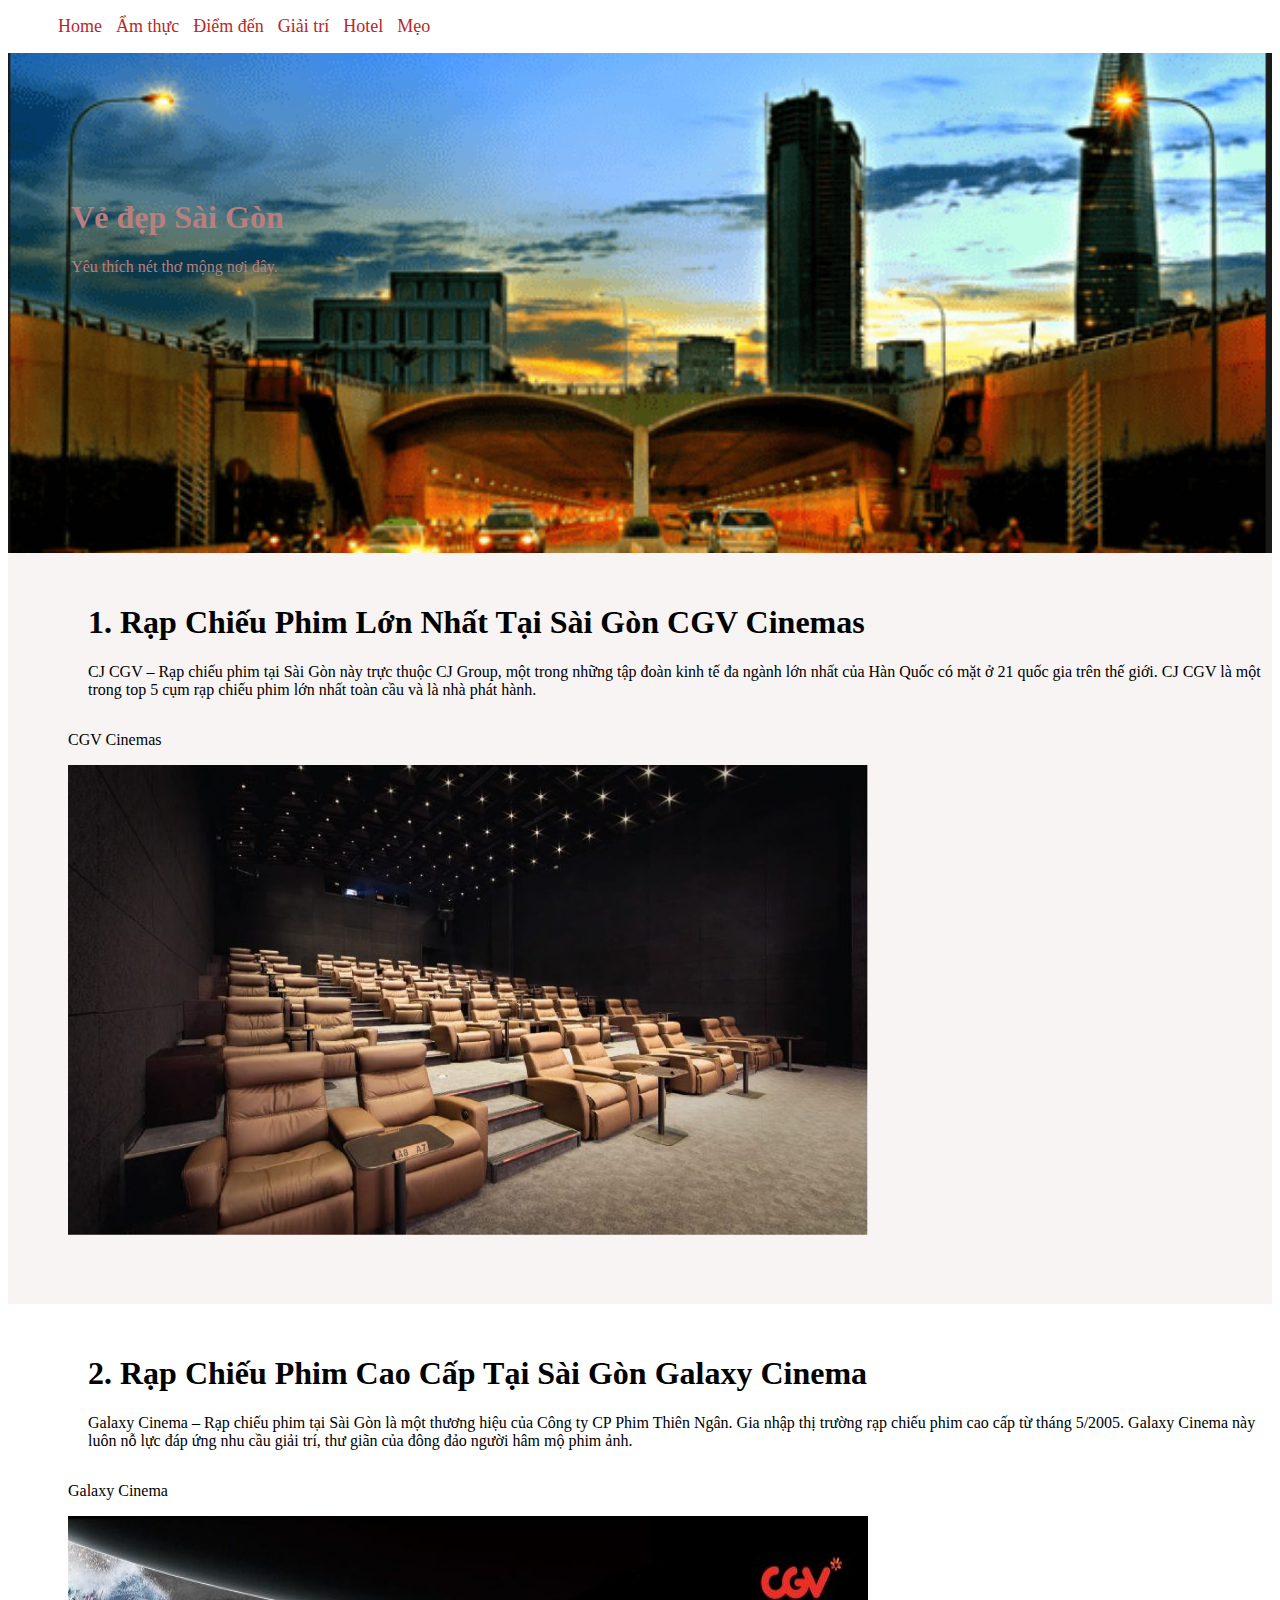
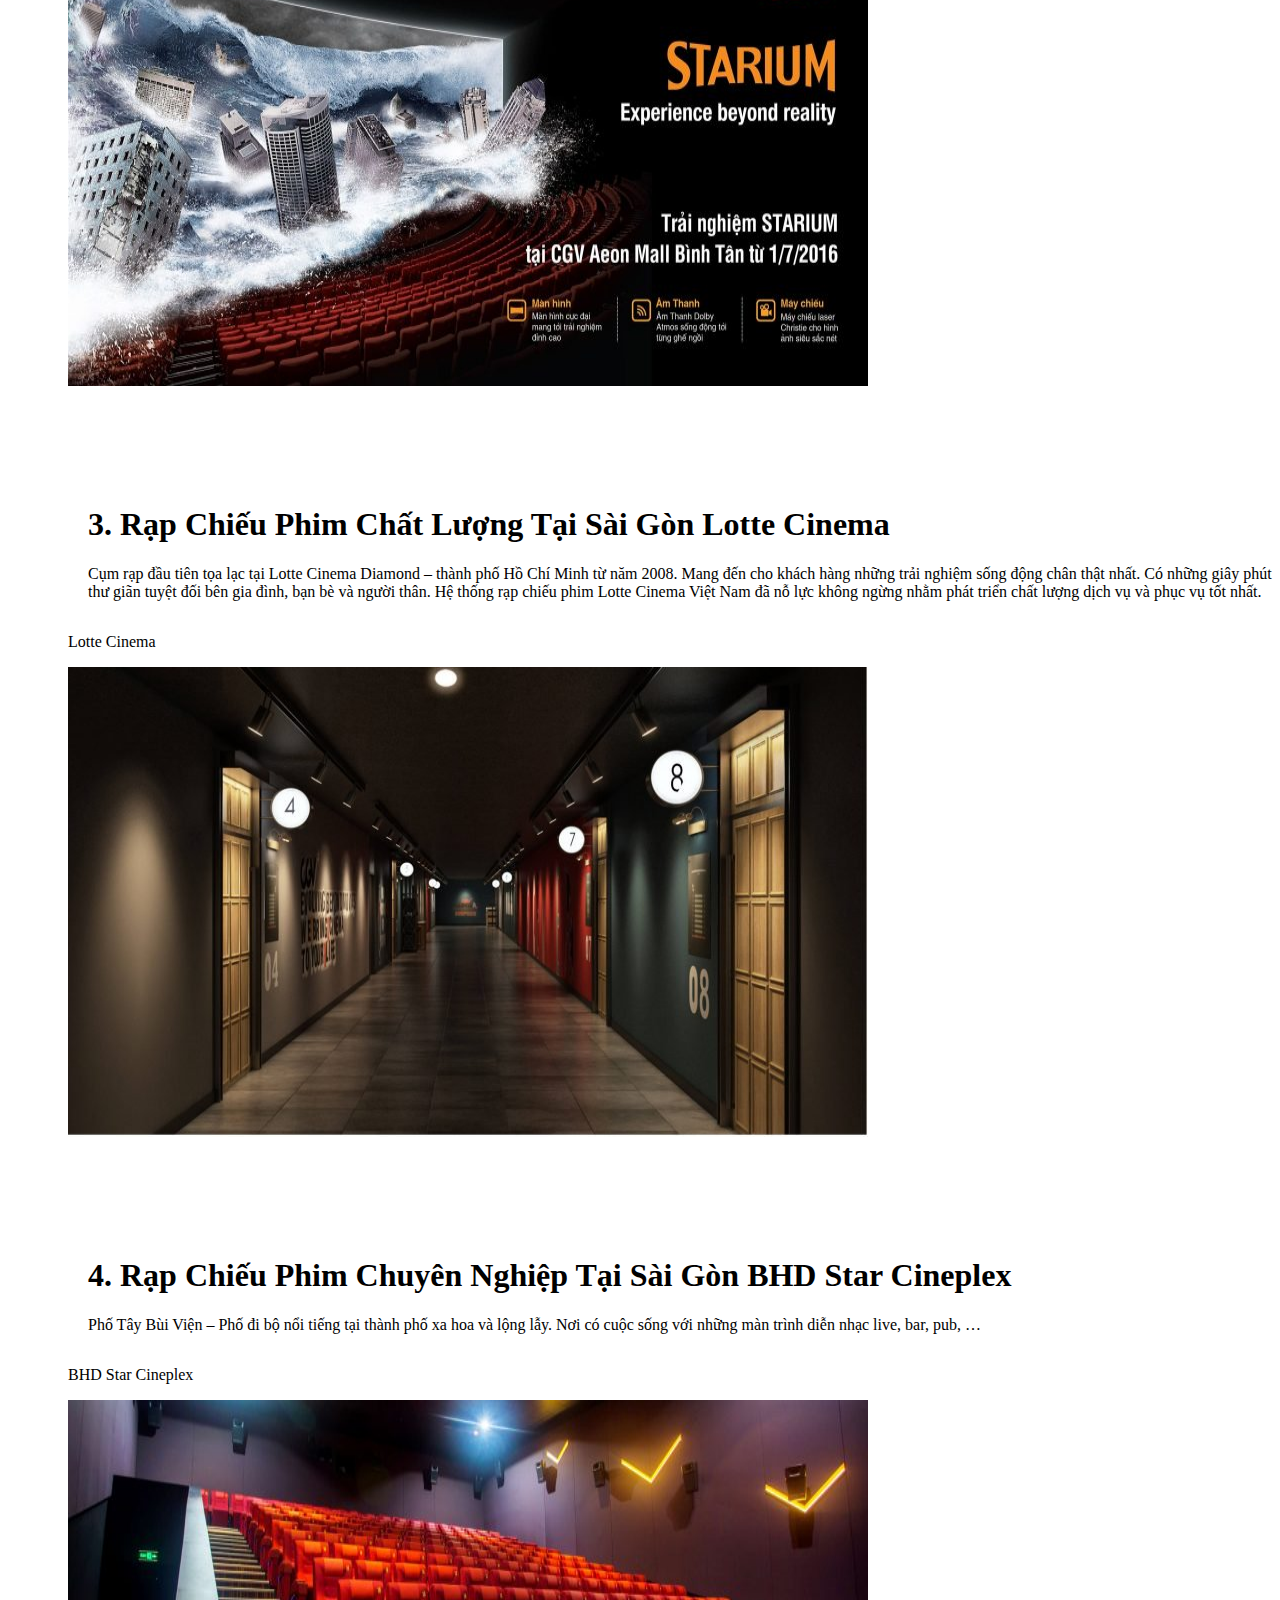
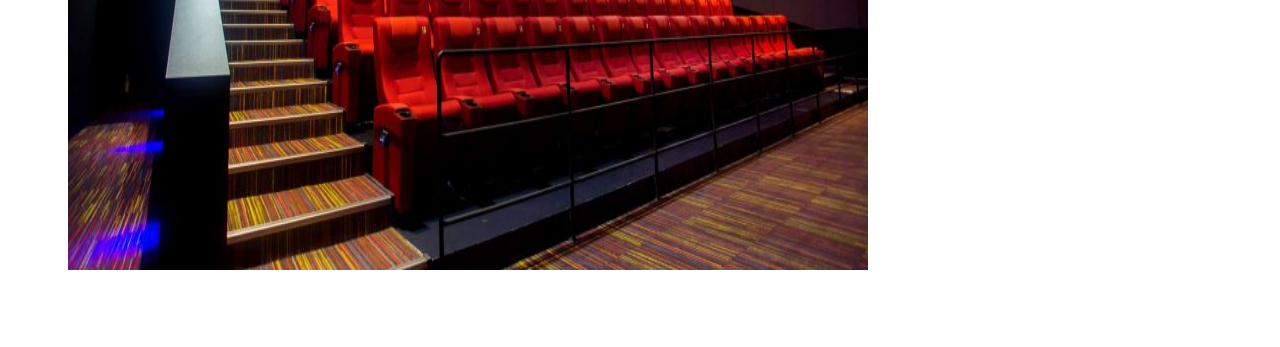
<file: giaitri.html>
<!DOCTYPE html>
<html>
  <head>
      <link rel="stylesheet" href="style-pro4.css">
      <title>Saigon</title>
<meta name="viewport" content="width=device-width, initial-scale=1.0">  
<meta http-equiv="Content-Type" content="text/html; charset=UTF-8"/>
  </head>
  <body>
    <div class="wrapper">
       <header>
       <nav>
           <ul class="navlink">
            <li><a href="Fix-project4.html">Home</a></li>
            <li><a href="amthuc.html">Ẩm thực</a></li>
            <li ><a href="diemden.html">Điểm đến</a></li>
            <li><a href="giaitri.html">Giải trí</a></li>
            <li><a href="khachsan.html">Hotel</a></li>
            <li><a href="meodulich.html">Mẹo</a></li>
           
           
        </ul>
       
    </nav>
    </header>
    </div>
    

    <div class="hero-image">
        <div class="hero-text">
          <h1 >Vẻ đẹp Sài Gòn</h1>
          <p id="sizepp">Yêu thích nét thơ mộng nơi đây.</p>
          
        </div>
        </div >



        <div class="box2">
            <div class="text2">
            <h1>1. Rạp Chiếu Phim Lớn Nhất Tại Sài Gòn CGV Cinemas</h1>
            <p> CJ CGV – Rạp chiếu phim tại Sài Gòn này trực thuộc CJ Group, một trong những tập đoàn kinh tế đa ngành lớn nhất của Hàn Quốc có mặt ở 21 quốc gia trên thế giới. CJ CGV là một trong top 5 cụm rạp chiếu phim lớn nhất toàn cầu và là nhà phát hành.</p>
          </div>
          
          <div class="row">
          
          <div class="col-12 ab">
             <p>CGV Cinemas</p>
            <img src="images/f1.jpg">
          </div>
          </div>
        </div>
      
            <div class="text2">
            <h1>2. Rạp Chiếu Phim Cao Cấp Tại Sài Gòn Galaxy Cinema</h1>
            <p> Galaxy Cinema – Rạp chiếu phim tại Sài Gòn là một thương hiệu của Công ty CP Phim Thiên Ngân. Gia nhập thị trường rạp chiếu phim cao cấp từ tháng 5/2005. Galaxy Cinema này luôn nỗ lực đáp ứng nhu cầu giải trí, thư giãn của đông đảo người hâm mộ phim ảnh.</p>
          </div>
          
          <div class="row">
          
          <div class="col-12 ab">
             <p>Galaxy Cinema</p>
            <img src="images/f2.jpg">
          </div>
          </div>
        </div>
      
            <div class="text2">
            <h1>3. Rạp Chiếu Phim Chất Lượng Tại Sài Gòn Lotte Cinema </h1>
            <p>Cụm rạp đầu tiên tọa lạc tại Lotte Cinema Diamond – thành phố Hồ Chí Minh từ năm 2008. Mang đến cho khách hàng những trải nghiệm sống động chân thật nhất. Có những giây phút thư giãn tuyệt đối bên gia đình, bạn bè và người thân. Hệ thống rạp chiếu phim Lotte Cinema Việt Nam đã nỗ lực không ngừng nhằm phát triển chất lượng dịch vụ và phục vụ tốt nhất.</p>
          </div>
          
          <div class="row">
          
          <div class="col-12 ab">
             <p>Lotte Cinema</p>
            <img src="images/f3.jpg">
          </div>
          </div>
        </div>
      
            <div class="text2">
            <h1>4. Rạp Chiếu Phim Chuyên Nghiệp Tại Sài Gòn BHD Star Cineplex</h1>
            <p>Phố Tây Bùi Viện – Phố đi bộ nổi tiếng tại thành phố xa hoa và lộng lẫy. Nơi có cuộc sống với những màn trình diễn nhạc live, bar, pub, …</p>
          </div>
          
          <div class="row">
          
          <div class="col-12 ab">
             <p>BHD Star Cineplex</p>
            <img src="images/f4.jpg">
          </div>
          </div>
        </div>
          
  </body>
</html>
</file>
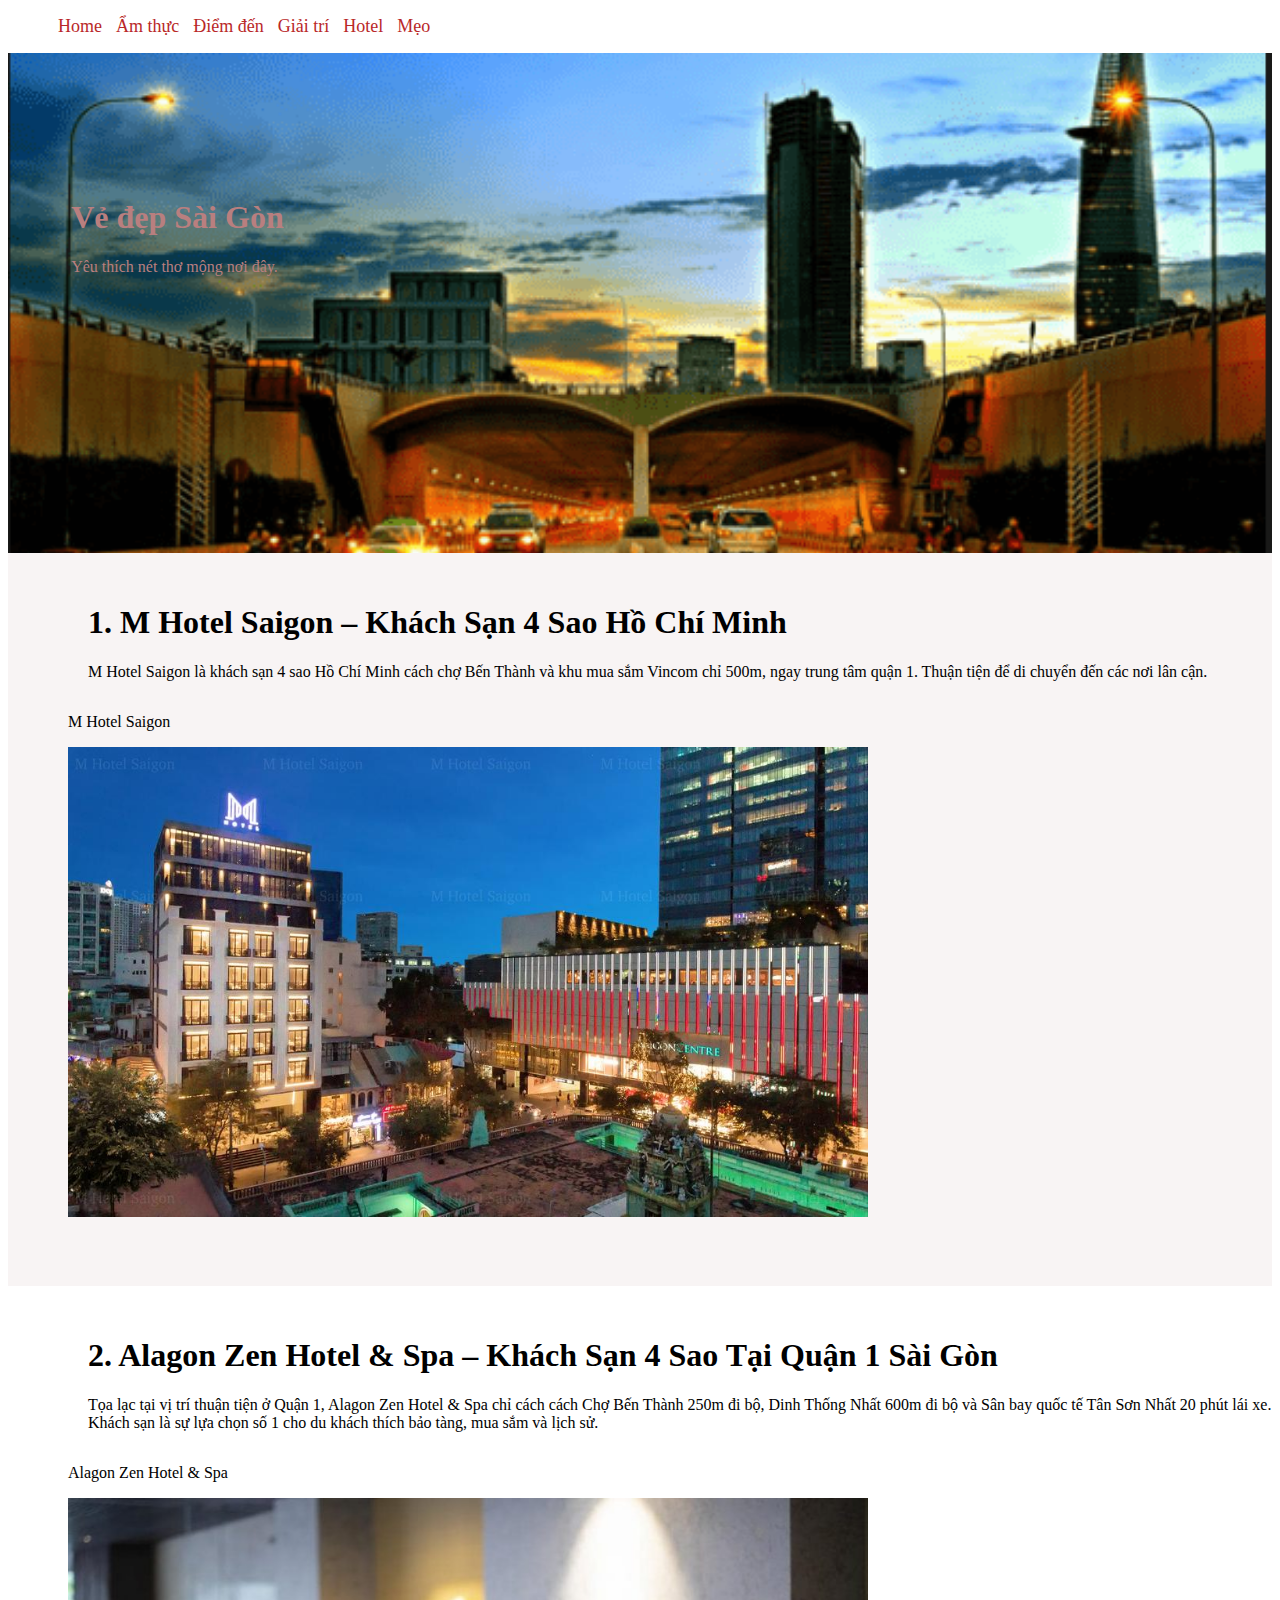
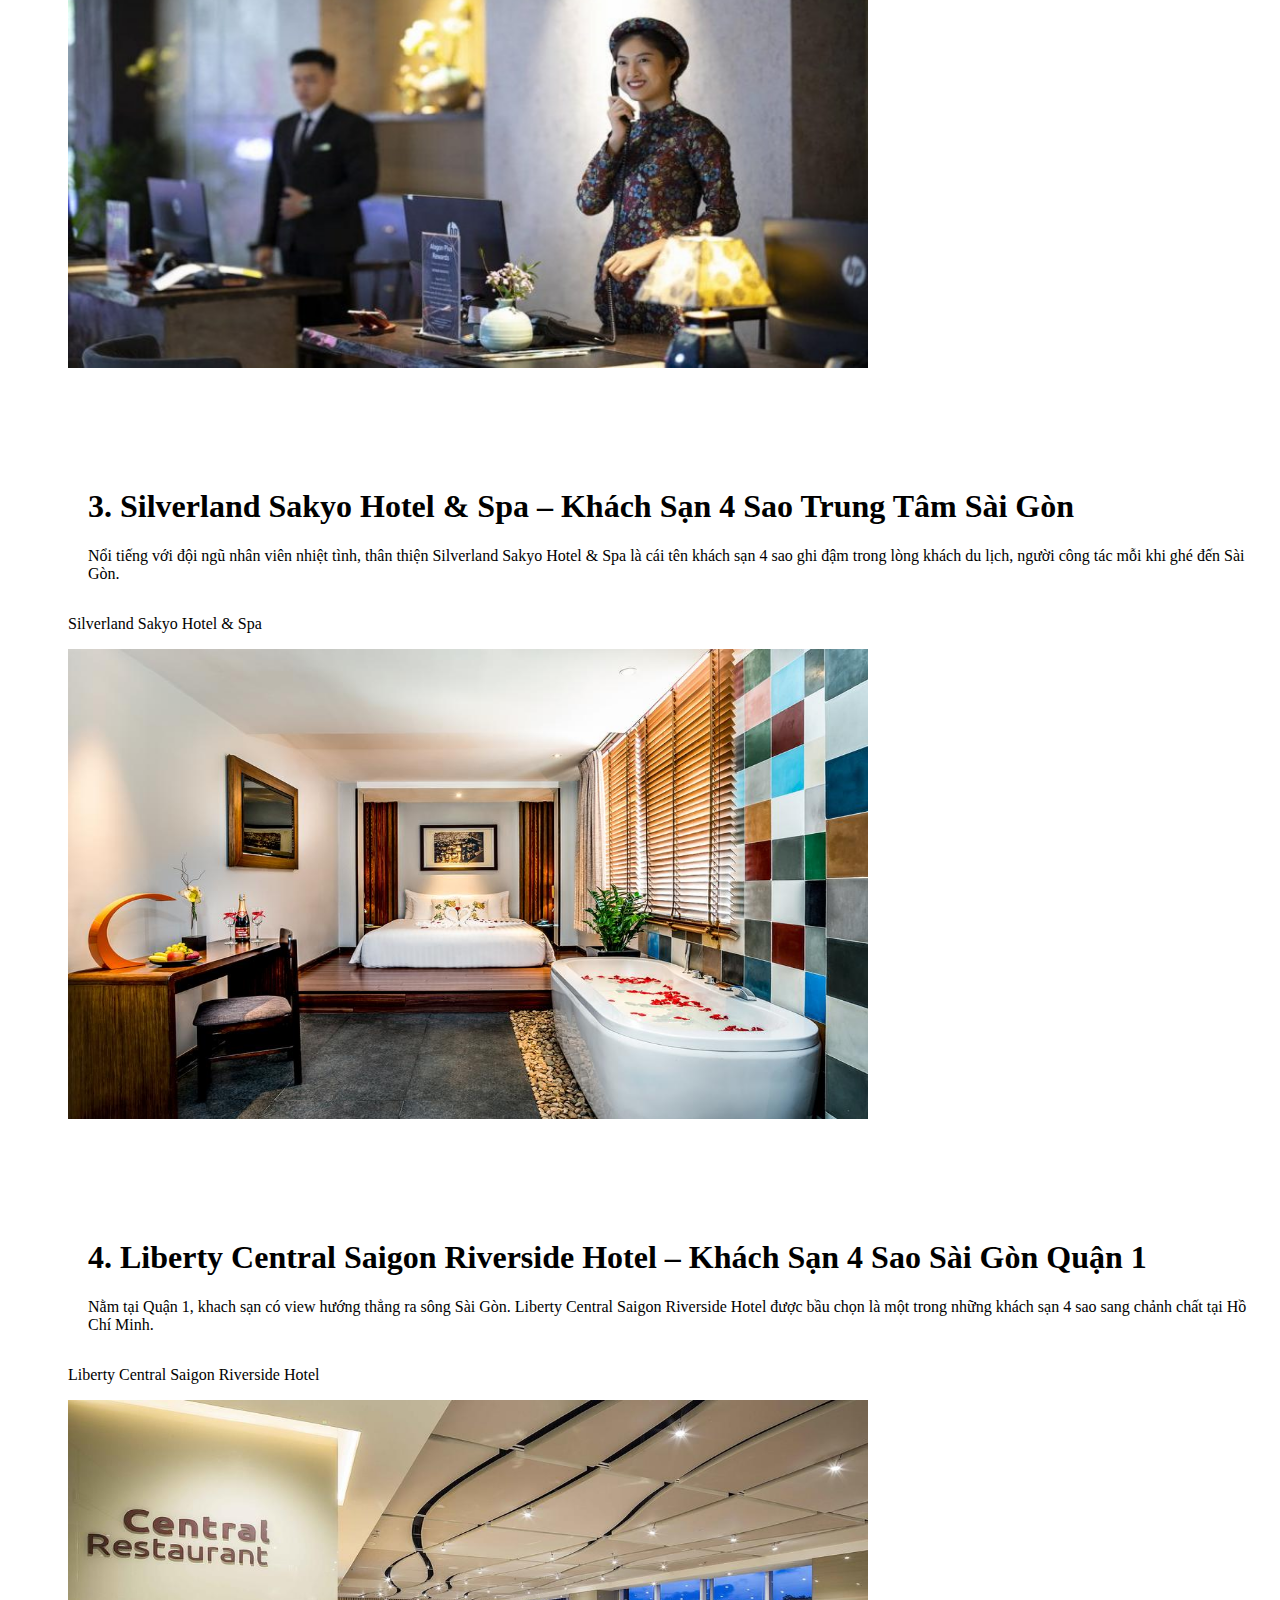
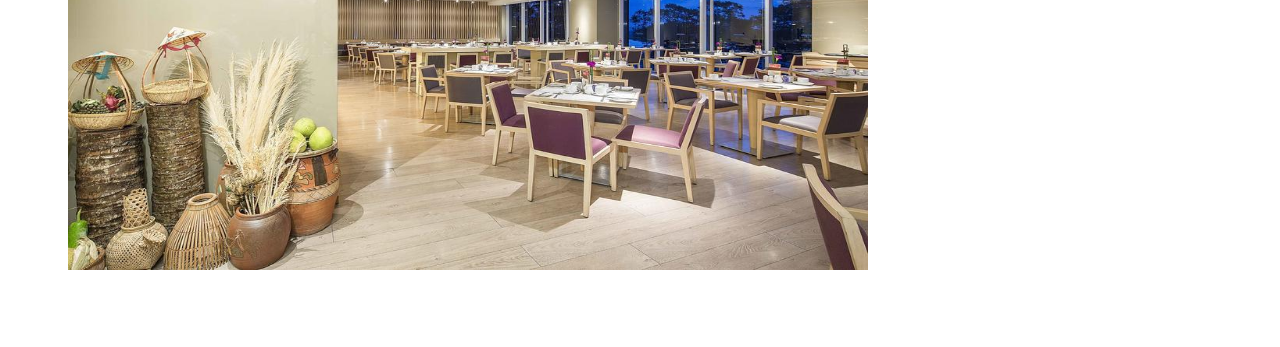
<file: khachsan.html>
<!DOCTYPE html>
<html>
  <head>
      <link rel="stylesheet" href="style-pro4.css">
      <title>Saigon</title>
<meta name="viewport" content="width=device-width, initial-scale=1.0">  
<meta http-equiv="Content-Type" content="text/html; charset=UTF-8"/>
  </head>
  <body>
    <div class="wrapper">
       <header>
       <nav>
           <ul class="navlink">
            <li><a href="Fix-project4.html">Home</a></li>
            <li><a href="amthuc.html">Ẩm thực</a></li>
            <li ><a href="diemden.html">Điểm đến</a></li>
            <li><a href="giaitri.html">Giải trí</a></li>
            <li><a href="khachsan.html">Hotel</a></li>
            <li><a href="meodulich.html">Mẹo</a></li>
           
        </ul>
       
    </nav>
    </header>
    </div>
    

    <div class="hero-image">
        <div class="hero-text">
          <h1 >Vẻ đẹp Sài Gòn</h1>
          <p id="sizepp">Yêu thích nét thơ mộng nơi đây.</p>
          
        </div>
        </div >



        <div class="box2">
            <div class="text2">
            <h1>1. M Hotel Saigon – Khách Sạn 4 Sao Hồ Chí Minh</h1>
            <p> M Hotel Saigon là khách sạn 4 sao Hồ Chí Minh cách chợ Bến Thành và khu mua sắm Vincom chỉ 500m, ngay trung tâm quận 1. Thuận tiện để di chuyển đến các nơi lân cận.</p>
          </div>
          
          <div class="row">
          
          <div class="col-12 ab">
             <p>M Hotel Saigon</p>
            <img src="images/mht.jpg">
          </div>
          </div>
        </div>
      
            <div class="text2">
            <h1>2. Alagon Zen Hotel & Spa – Khách Sạn 4 Sao Tại Quận 1 Sài Gòn</h1>
            <p> Tọa lạc tại vị trí thuận tiện ở Quận 1, Alagon Zen Hotel & Spa chỉ cách cách Chợ Bến Thành 250m đi bộ, Dinh Thống Nhất 600m đi bộ và Sân bay quốc tế Tân Sơn Nhất 20 phút lái xe. Khách sạn là sự lựa chọn số 1 cho du khách thích bảo tàng, mua sắm và lịch sử.</p>
          </div>
          
          <div class="row">
          
          <div class="col-12 ab">
             <p>Alagon Zen Hotel & Spa</p>
            <img src="images/aht.jpg">
          </div>
          </div>
        </div>
      
            <div class="text2">
            <h1>3. Silverland Sakyo Hotel & Spa – Khách Sạn 4 Sao Trung Tâm Sài Gòn</h1>
            <p>Nổi tiếng với đội ngũ nhân viên nhiệt tình, thân thiện Silverland Sakyo Hotel & Spa là cái tên khách sạn 4 sao ghi đậm trong lòng khách du lịch, người công tác mỗi khi ghé đến Sài Gòn.</p>
          </div>
          
          <div class="row">
          
          <div class="col-12 ab">
             <p>Silverland Sakyo Hotel & Spa</p>
            <img src="images/sht.jpg">
          </div>
          </div>
        </div>
      
            <div class="text2">
            <h1>4. Liberty Central Saigon Riverside Hotel – Khách Sạn 4 Sao Sài Gòn Quận 1 </h1>
            <p>Nằm tại Quận 1, khach sạn có view hướng thẳng ra sông Sài Gòn. Liberty Central Saigon Riverside Hotel được bầu chọn là một trong những khách sạn 4 sao sang chảnh chất tại Hồ Chí Minh.</p>
          </div>
          
          <div class="row">
          
          <div class="col-12 ab">
             <p>Liberty Central Saigon Riverside Hotel</p>
            <img src="images/l1ht.jpg">
          </div>
          </div>
        </div>
          
  </body>
</html>
</file>
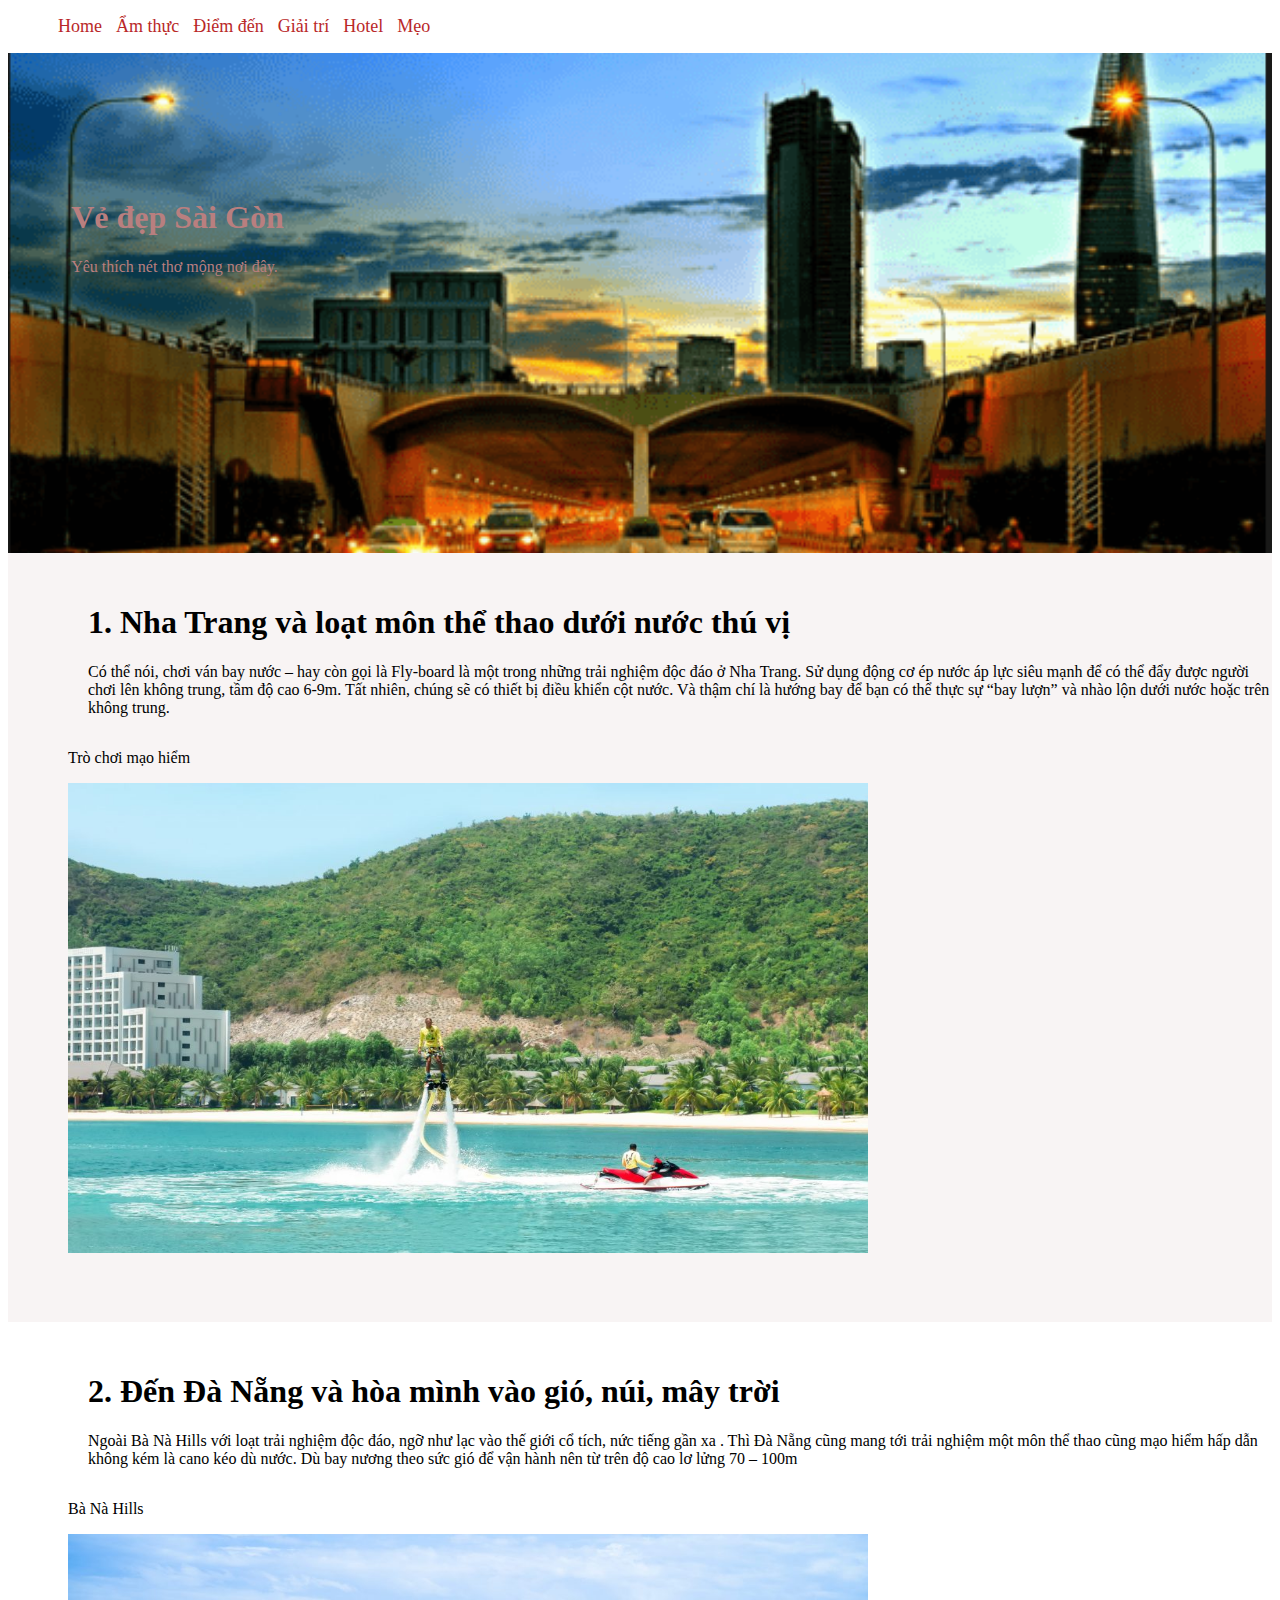
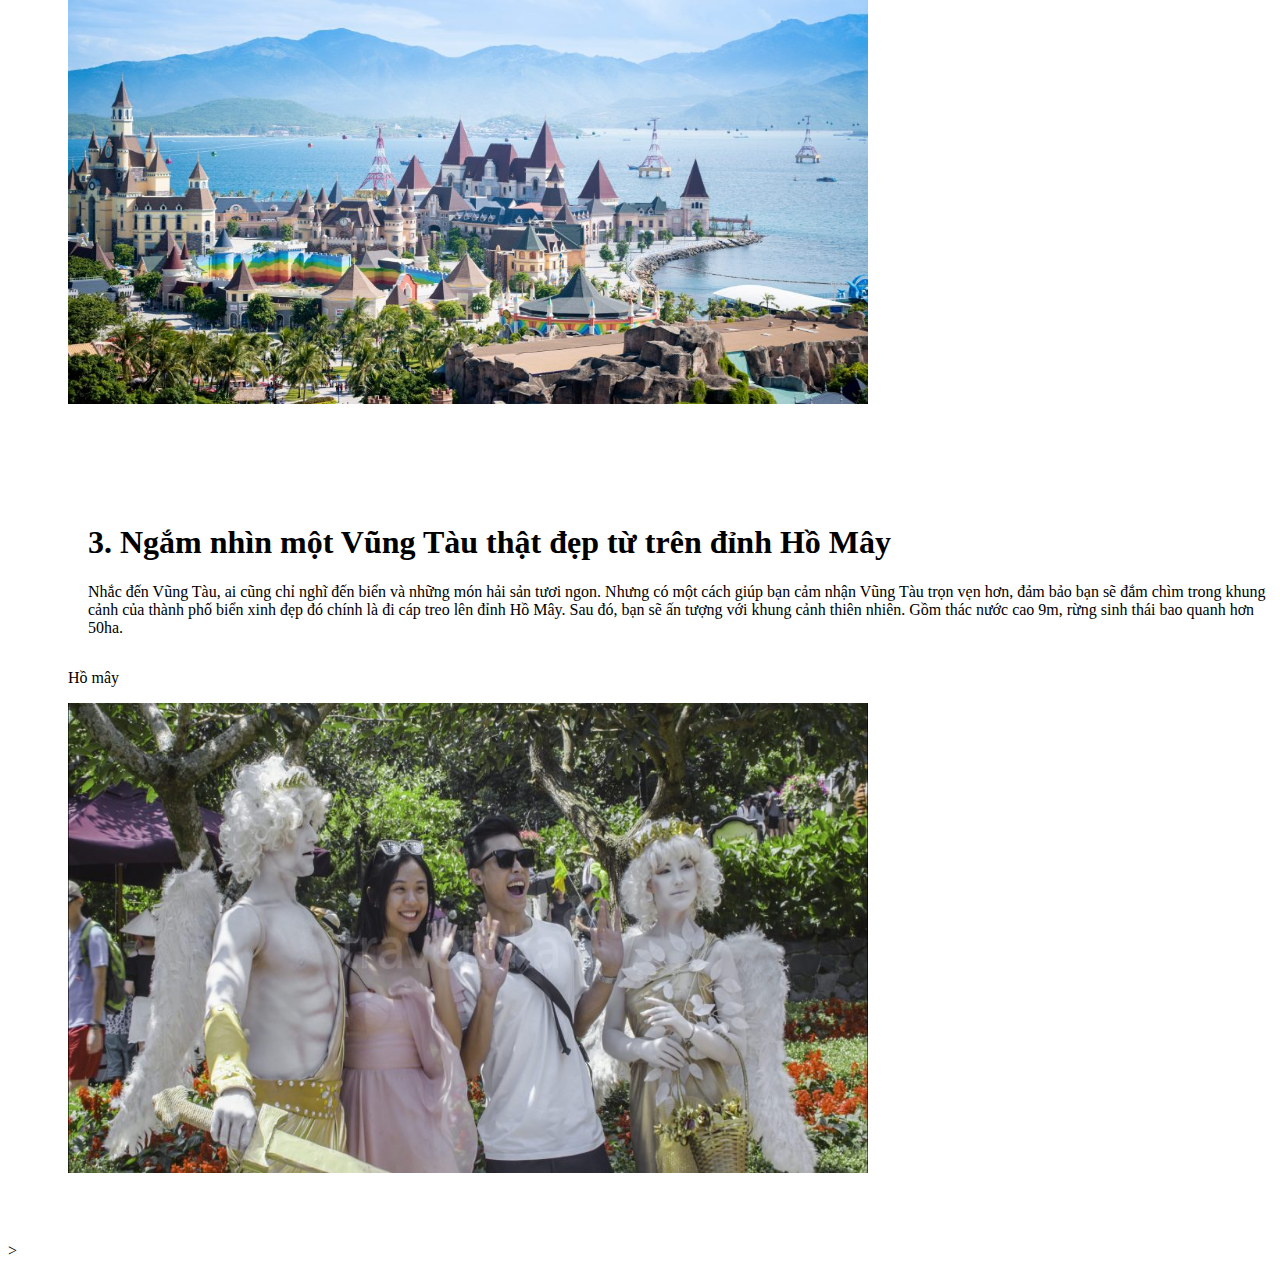
<file: meodulich.html>
<!DOCTYPE html>
<html>
  <head>
      <link rel="stylesheet" href="style-pro4.css">
      <title>Saigon</title>
<meta name="viewport" content="width=device-width, initial-scale=1.0">  
<meta http-equiv="Content-Type" content="text/html; charset=UTF-8"/>
  </head>
  <body>
    <div class="wrapper">
       <header>
       <nav>
           <ul class="navlink">
            <li><a href="Fix-project4.html">Home</a></li>
            <li><a href="amthuc.html">Ẩm thực</a></li>
            <li ><a href="diemden.html">Điểm đến</a></li>
            <li><a href="giaitri.html">Giải trí</a></li>
            <li><a href="khachsan.html">Hotel</a></li>
            <li><a href="meodulich.html">Mẹo</a></li>
           
           
        </ul>
       
    </nav>
    </header>
    </div>
    

    <div class="hero-image">
        <div class="hero-text">
          <h1 >Vẻ đẹp Sài Gòn</h1>
          <p id="sizepp">Yêu thích nét thơ mộng nơi đây.</p>
          
        </div>
        </div >



        <div class="box2">
            <div class="text2">
            <h1>1. Nha Trang và loạt môn thể thao dưới nước thú vị </h1>
            <p> Có thể nói, chơi ván bay nước – hay còn gọi là Fly-board là một trong những trải nghiệm độc đáo ở Nha Trang. Sử dụng động cơ ép nước áp lực siêu mạnh để có thể đẩy được người chơi lên không trung, tầm độ cao 6-9m. Tất nhiên, chúng sẽ có thiết bị điều khiển cột nước. Và thậm chí là hướng bay để bạn có thể thực sự “bay lượn” và nhào lộn dưới nước hoặc trên không trung.</p>
          </div>
          
          <div class="row">
          
          <div class="col-12 ab">
             <p>Trò chơi mạo hiểm</p>
            <img src="images/m1.jpg">
          </div>
          </div>
        </div>
      
            <div class="text2">
            <h1>2. Đến Đà Nẵng và hòa mình vào gió, núi, mây trời</h1>
            <p> Ngoài Bà Nà Hills với loạt trải nghiệm độc đáo, ngỡ như lạc vào thế giới cổ tích, nức tiếng gần xa . Thì Đà Nẵng cũng mang tới trải nghiệm một môn thể thao cũng mạo hiểm hấp dẫn không kém là cano kéo dù nước. Dù bay nương theo sức gió để vận hành nên từ trên độ cao lơ lửng 70 – 100m</p>
          </div>
          
          <div class="row">
          
          <div class="col-12 ab">
             <p>Bà Nà Hills</p>
            <img src="images/m2.jpg">
          </div>
          </div>
        </div>
      
            <div class="text2">
            <h1>3. Ngắm nhìn một Vũng Tàu thật đẹp từ trên đỉnh Hồ Mây</h1>
            <p>Nhắc đến Vũng Tàu, ai cũng chỉ nghĩ đến biển và những món hải sản tươi ngon. Nhưng có một cách giúp bạn cảm nhận Vũng Tàu trọn vẹn hơn, đảm bảo bạn sẽ đắm chìm trong khung cảnh của thành phố biển xinh đẹp đó chính là đi cáp treo lên đỉnh Hồ Mây. Sau đó, bạn sẽ ấn tượng với khung cảnh thiên nhiên. Gồm thác nước cao 9m, rừng sinh thái bao quanh hơn 50ha. </p>
          </div>
          
          <div class="row">
          
          <div class="col-12 ab">
             <p>Hồ mây</p>
            <img src="images/m3.jpg">
          </div>
          </div>
        </div>
      
           >
          
  </body>
</html>
</file>
<file: style-pro4.css>
* {
	box-sizing: border-box;
}
li,a {
    font-weight: 500;
    font-size: 18px;
    color: rgb(185, 40, 40);
   
    text-decoration: none;
}

.navlink li {
    display: inline-block;
}
    .navlink a{
        margin-left: 10px;
    }

    .header {
       
        padding-top: 15px;
        padding-left: 80px;
        padding-bottom: 30px;
       
      }
      .header {
        
        padding-top: 15px;
        padding-left: 80px;
        padding-bottom: 30px;
       
      }
      .row::after {
        content: "";
        clear: both;
        display: block;
      
      }
      
      
      [class*="col-"] img {
          padding-bottom: 30px;
      }
      
      .col-1 {width: 8.33%;}
      .col-2 {width: 16.66%;}
      .col-3 {width: 25%;}
      .col-4 {width: 33.33%;}
      .col-5 {width: 41.66%;}
      .col-6 {width: 50%;}
      .col-7 {width: 58.33%;}
      .col-8 {width: 66.66%;}
      .col-9 {width: 75%;}
      .col-10 {width: 83.33%;}
      .col-11 {width: 91.66%;}
      .col-12 {width: 100%;}
      @media  (max-width: 768px) {

        #margin-navi {
            margin-left: 10px;
        }
       .wrapper {
           background-color: rgb(52, 40, 105);
           height: 80px;
           width: 500px;
           text-align: center;
           position: absolute;
       }
    
       .hero-image {
     
        background-color: #f3efef;
        height: 500px;
        color: #0f0e0e;
        height:  200px;
        width: 500px;
      
        
         }
         
      .hero-text {
        text-align: left;
        position: absolute;
        top: 12%;
        left: 5%;
        color: rgb(10, 9, 9);
      }
      .ab {
          width: 100%;
         
      }
      .box2 {
        background-color: rgb(253, 247, 247);
        width: 500px;
    }
    .text2 {
        padding-left: 20px;
        padding-top: 30px;
    }
    [class*="col-"] {
        float: left;
       
        padding-left: 60px;
        padding-right: 60px;
        padding-bottom: 35px;
        
      }
      img {
          width: 400px;
          height: 300px;
      }
      
    }

    
    /* Tablet - PC low resolution */
    @media (min-width: 768px) and (max-width: 992px) {
       
        #margin-navi {
            margin-left: 200px;
        }
        .wrapper {
            background-color: rgb(52, 40, 105);
            height: 100px;
            width: 800px;
            text-align: center;
            position: absolute;
        } 
    
        .hero-image {
          
            background-color: #f8f4f4;
            height: 500px;
            color: #141212;
           height: 250px;
           width: 800px;
        
         
             }
             
          .hero-text {
            text-align: left;
            position: absolute;
            top: 18%;
            left: 5%;
            color: rgb(34, 31, 31);
          }
          .ab {
              width: 36%;
             
              
          }
          .box2 {
            background-color: rgb(236, 231, 231);
            width: 800px;
        }
        .text2 {
            padding-left: 40px;
            padding-top: 30px;
        }
        [class*="col-"] {
            float: left;
           
            padding-left: 40px;
         
            padding-bottom: 35px;
            
          }
          #imga{
             padding-right: 40px;
              width: 300px;
          }
          img {
            width: 600px;
            height: 400px;
        }
        
    }
        /* PC medium resolution > */
    
    @media (min-width: 992px) {
        #margin-navi {
            margin-left: 900px;
        }
        
    
        .hero-image {
            background-image: url("images/hamthuthiem.png");
            background-color: #cccccc;
            height: 500px;
            color: #f1f1f1;
            background-position: center;
            background-repeat: no-repeat;
            background-size: cover;
            position: relative;
             }
             
          .hero-text {
            text-align: left;
            position: absolute;
            top: 25%;
            left: 5%;
            color: rgb(185, 127, 127);
          }
          .box2 {
              background-color: rgb(248, 244, 244);
          }
          .text2 {
              padding-left: 80px;
              padding-top: 30px;
          }
          [class*="col-"] {
            float: left;
           
            padding-left: 60px;
            padding-right: 60px;
            padding-bottom: 35px;
            
          }
          img {
              width: 800px;
              height: 500px;
          }
     
    }
</file>
